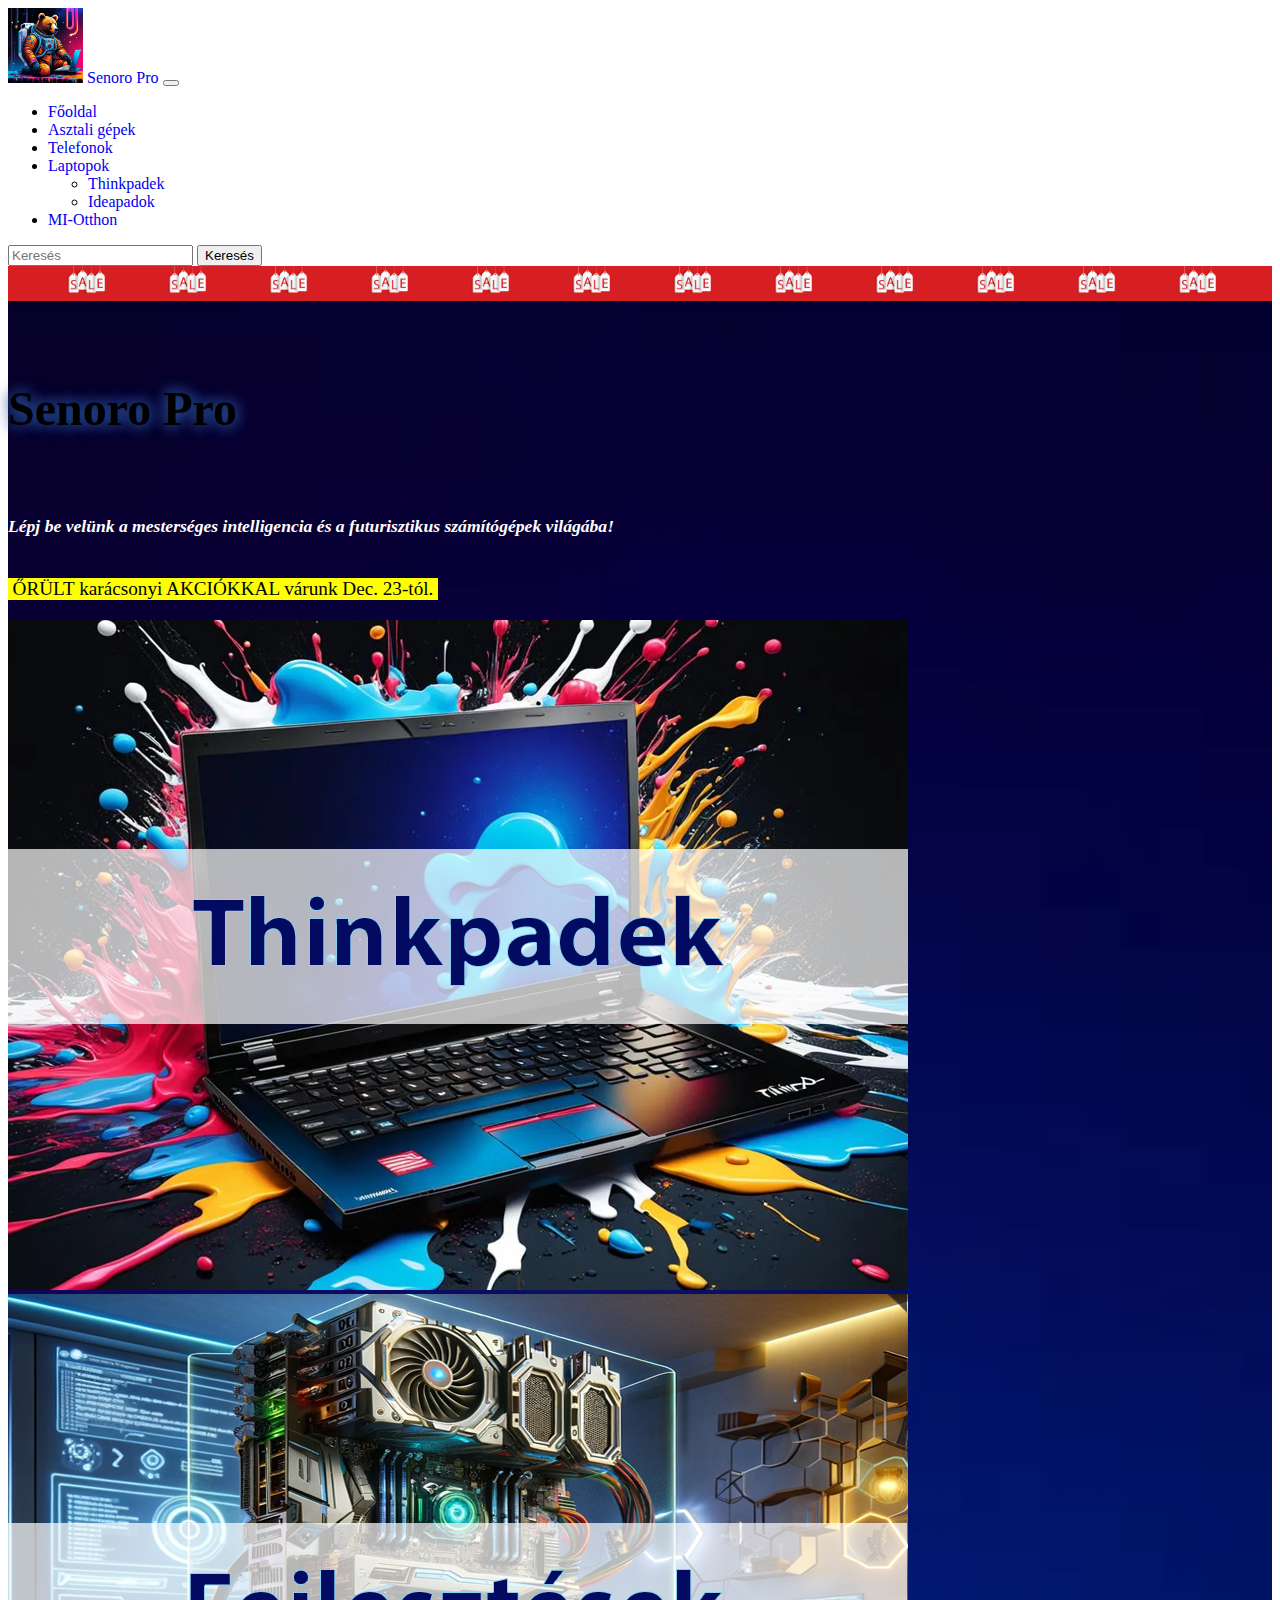
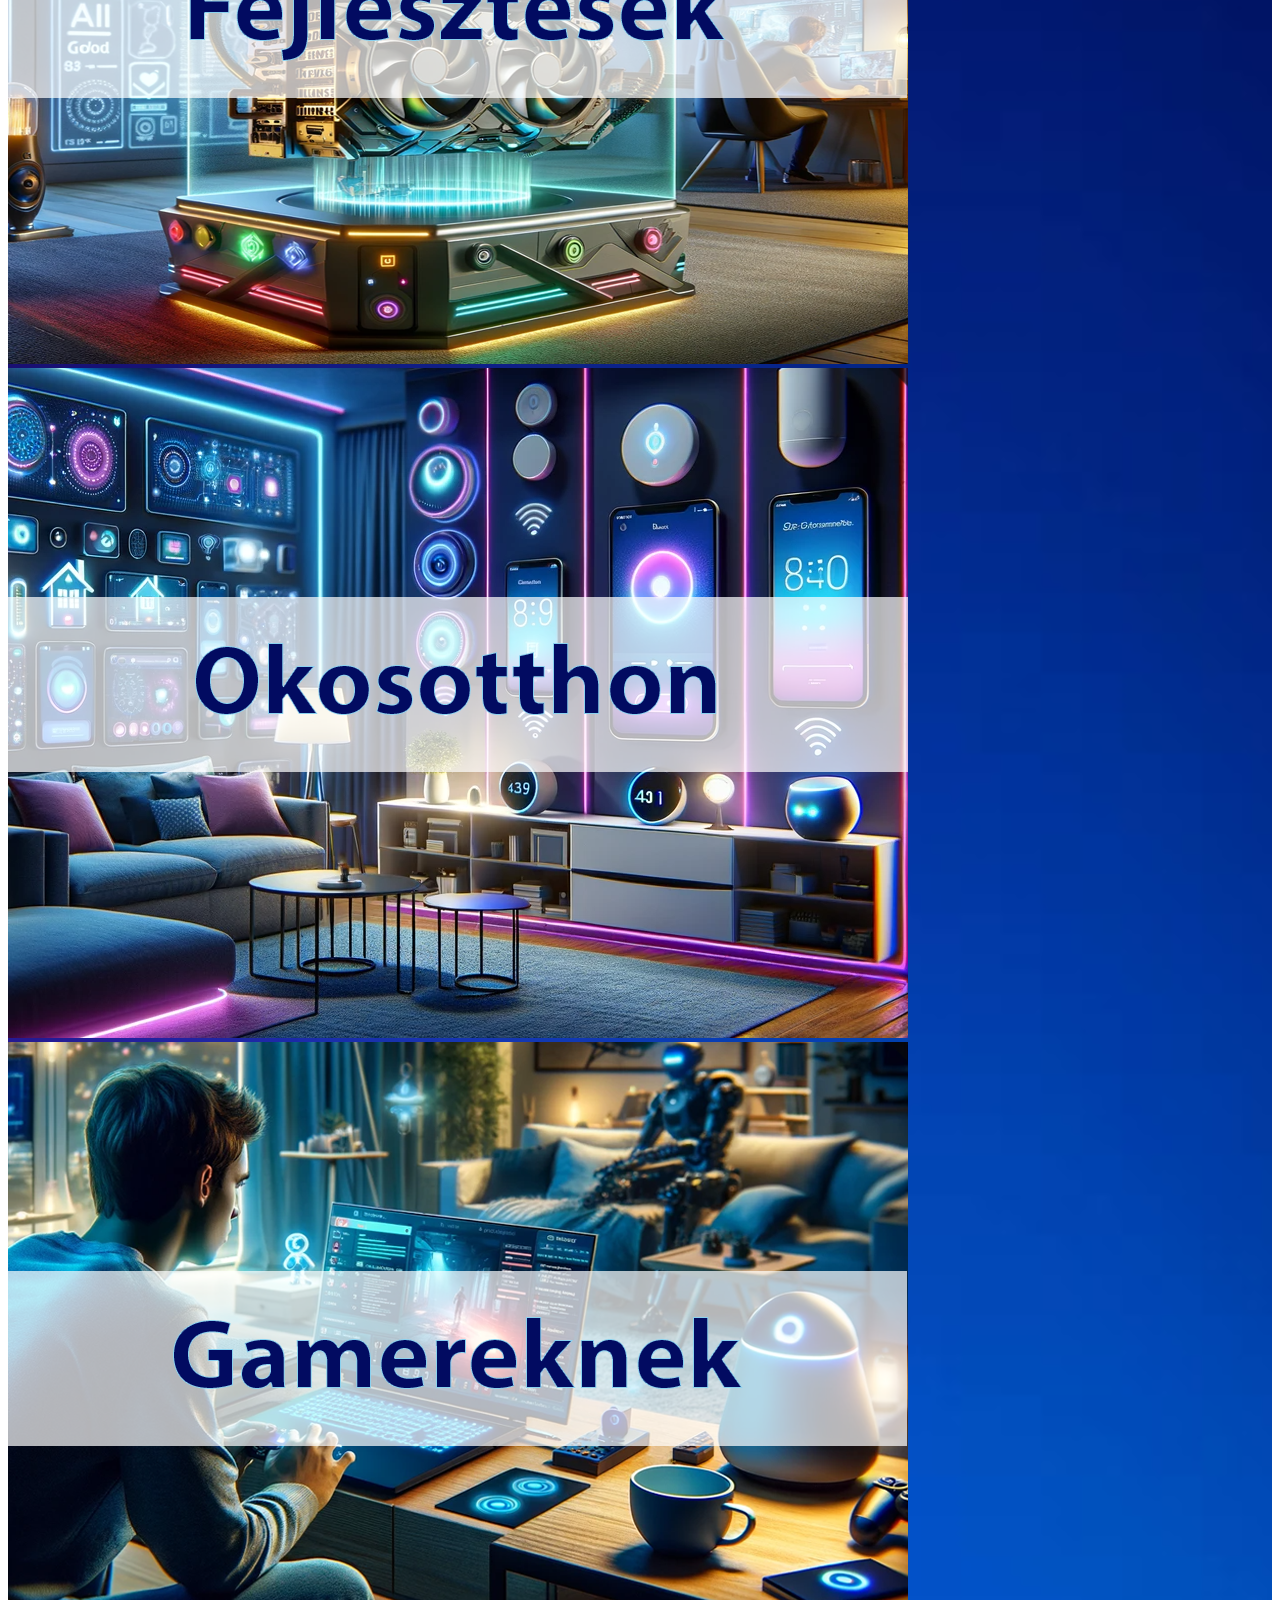
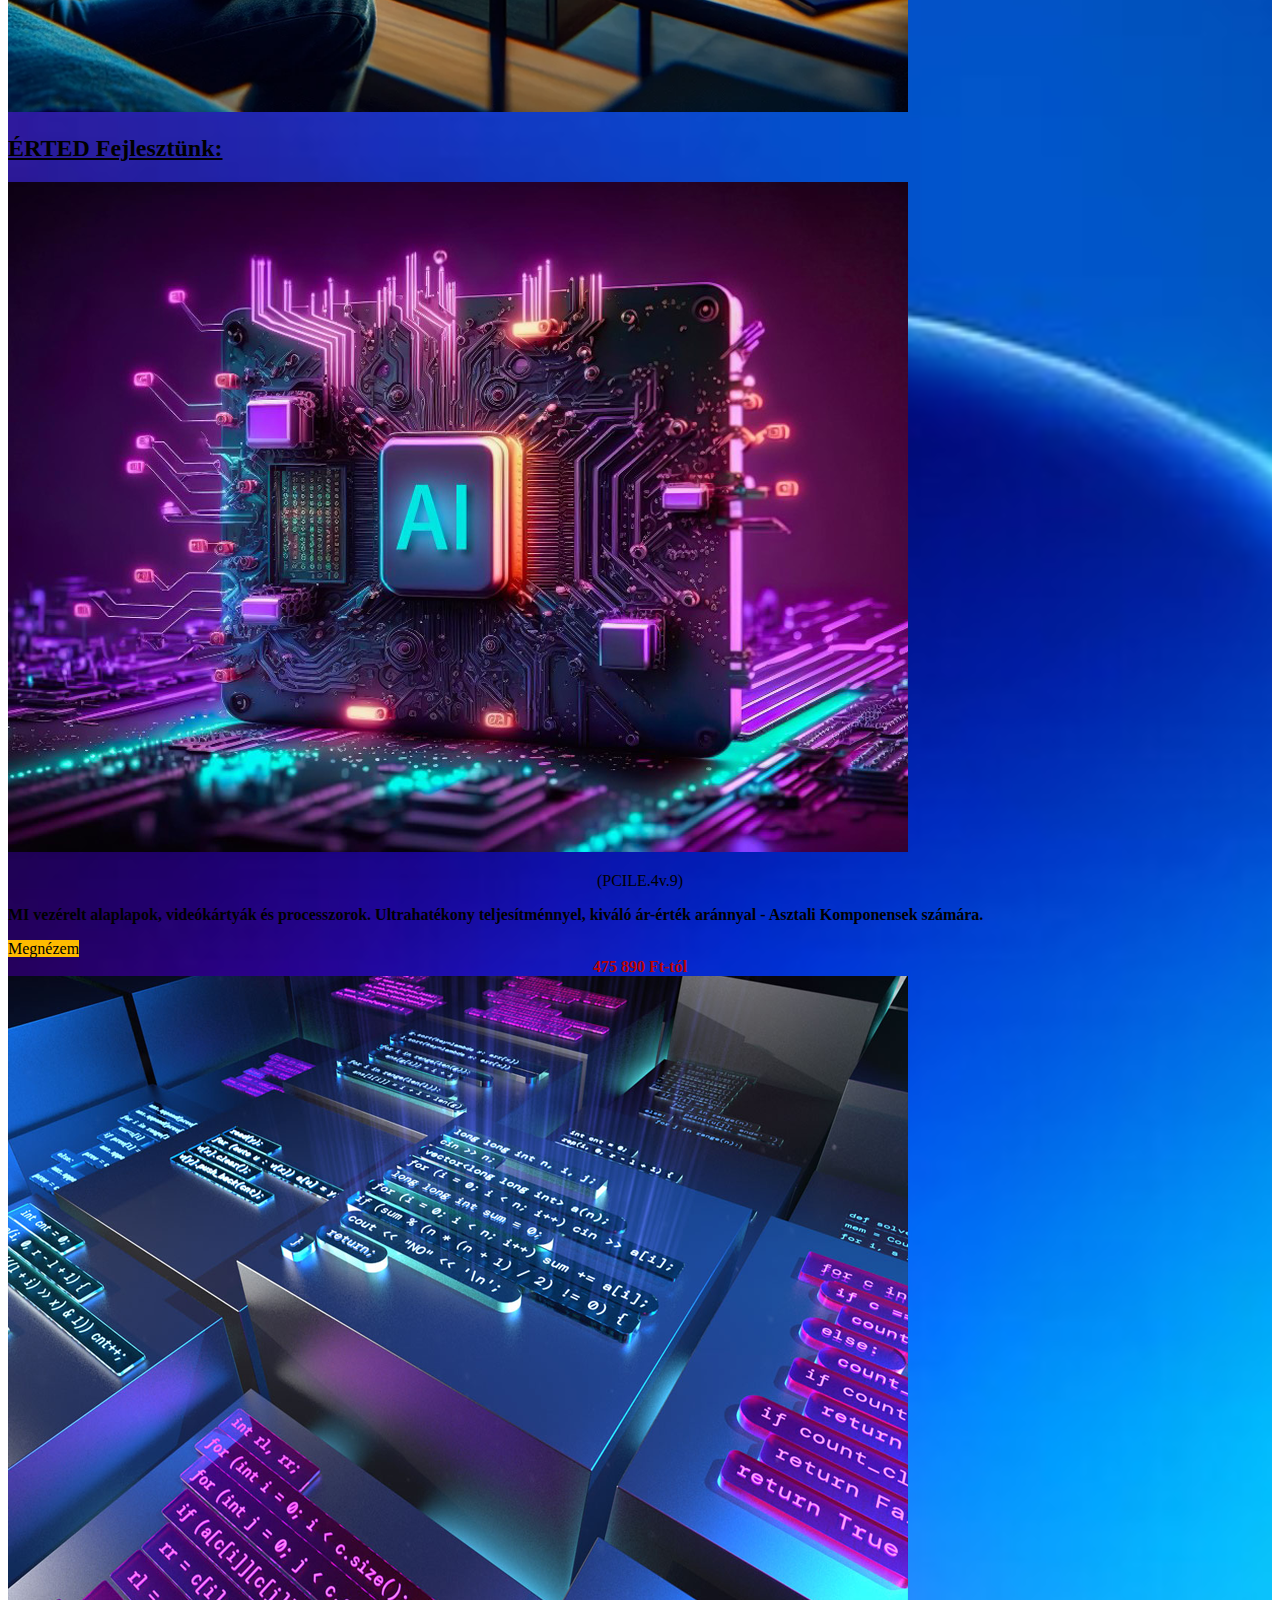
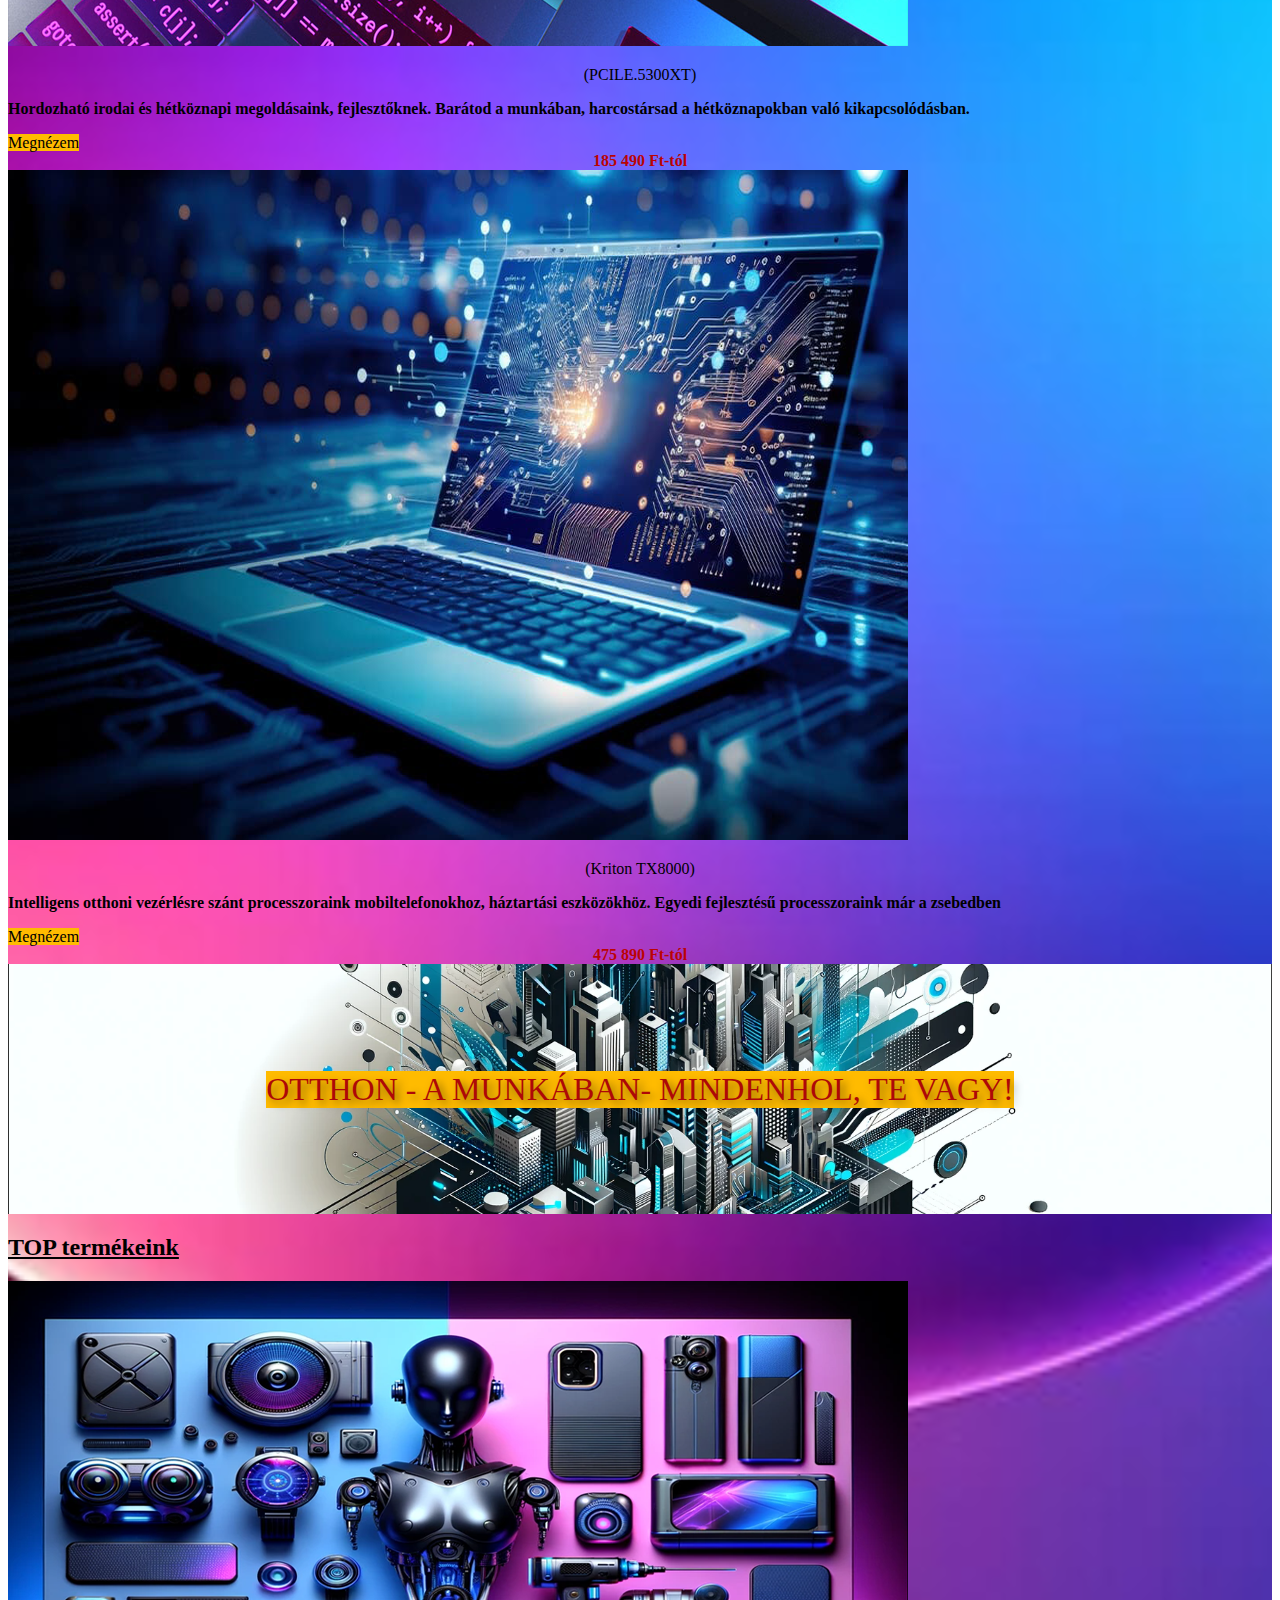
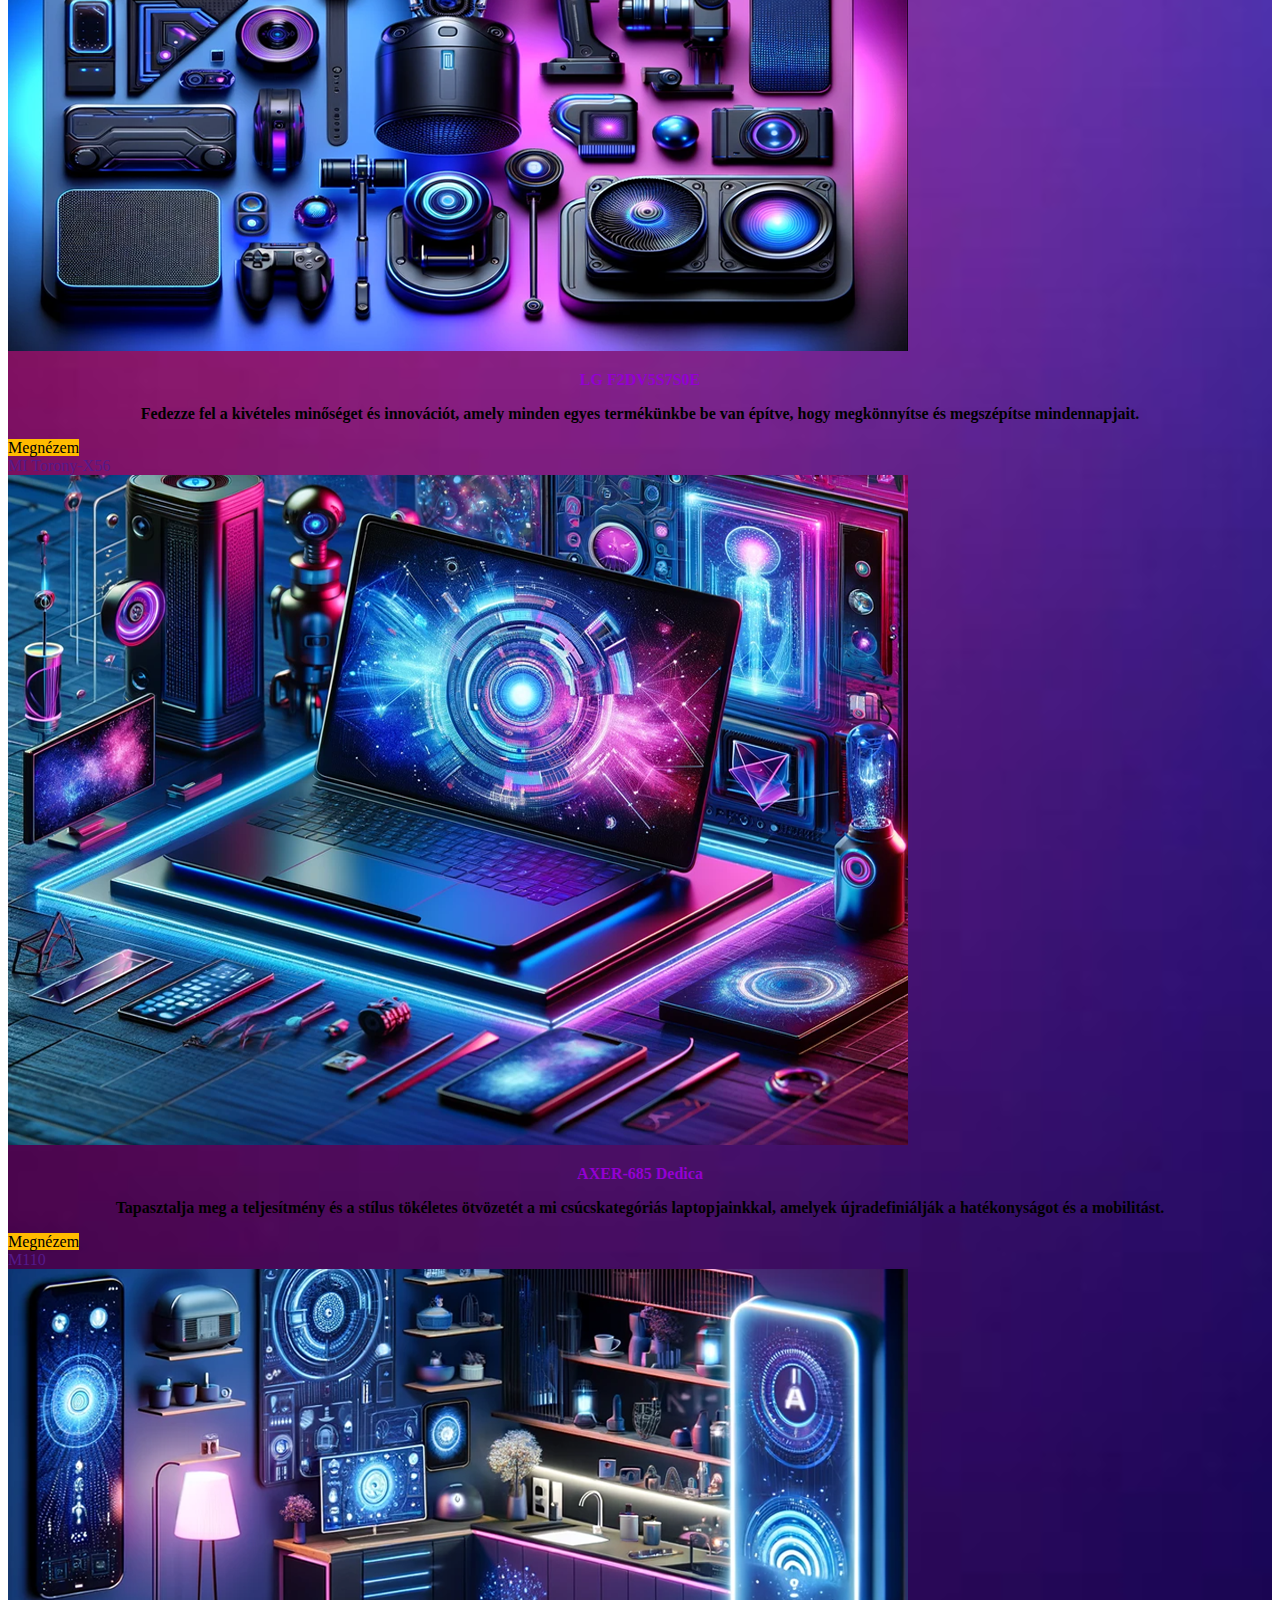
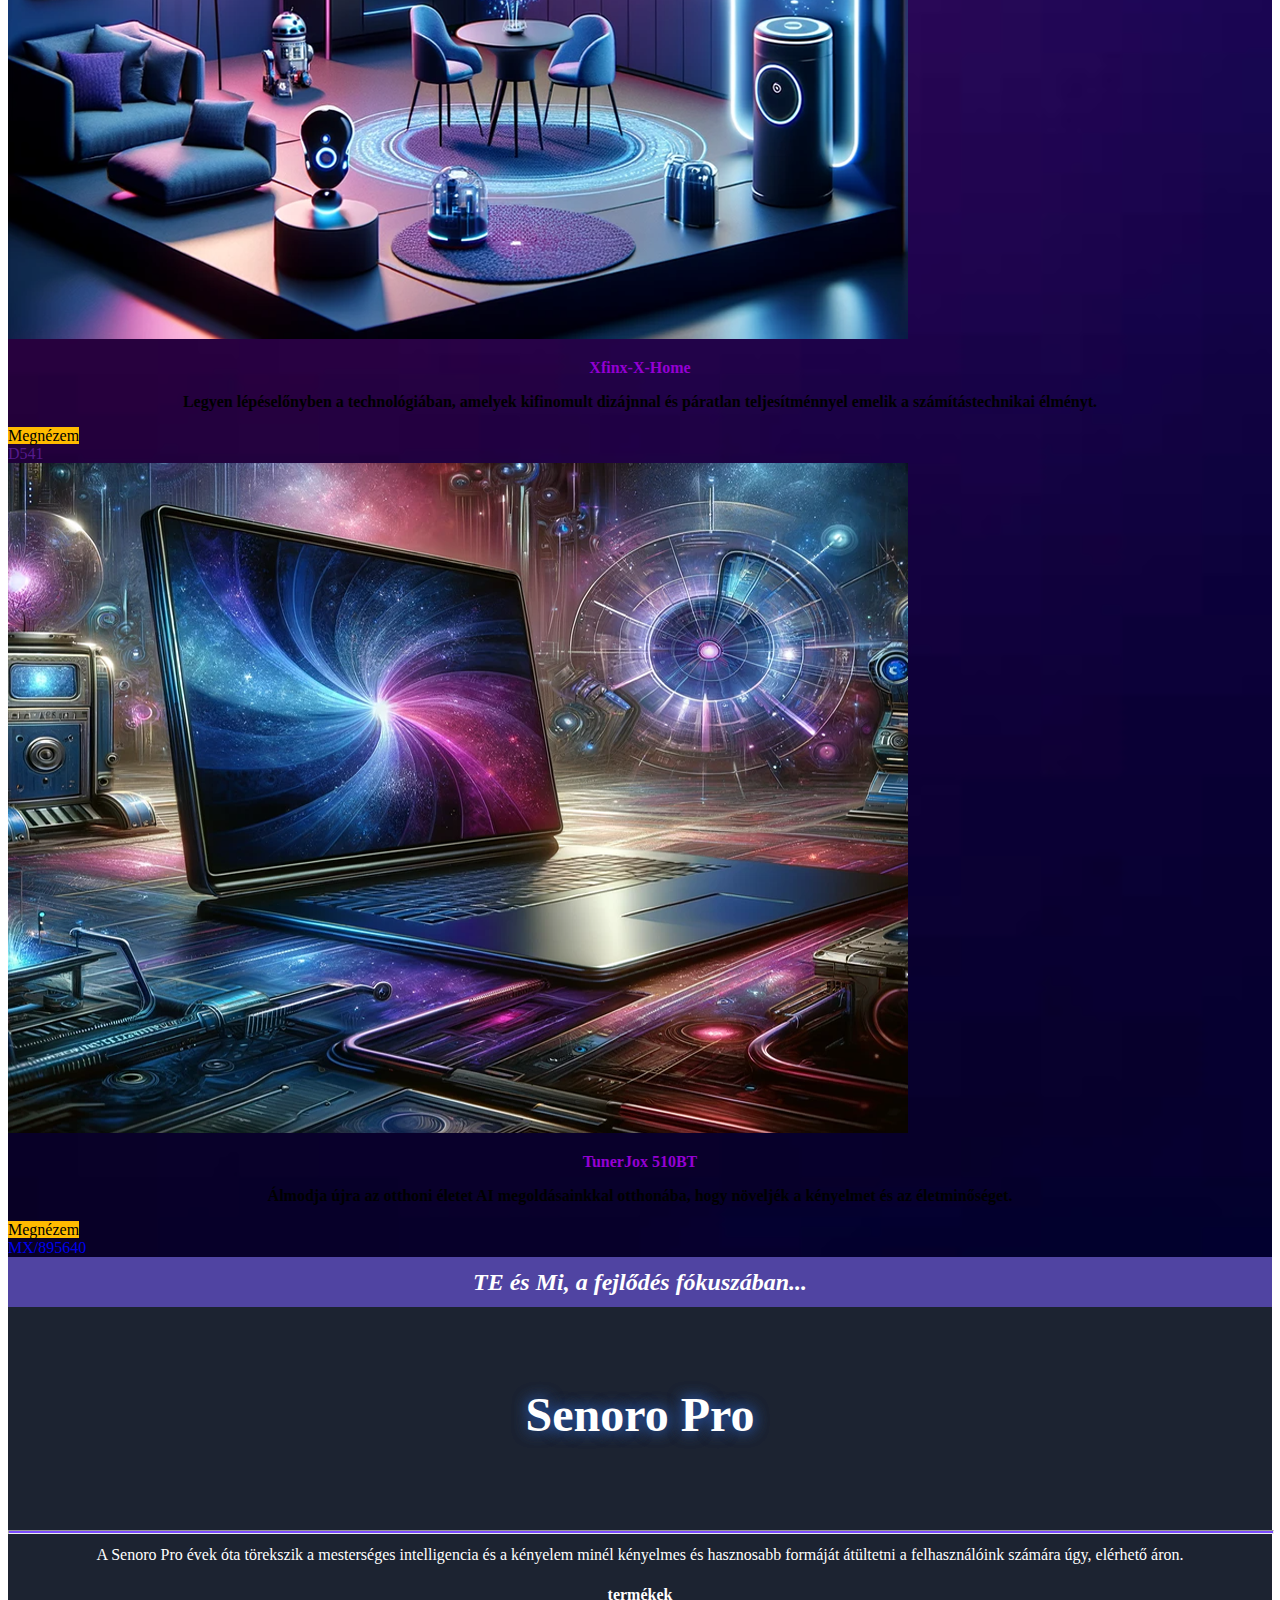
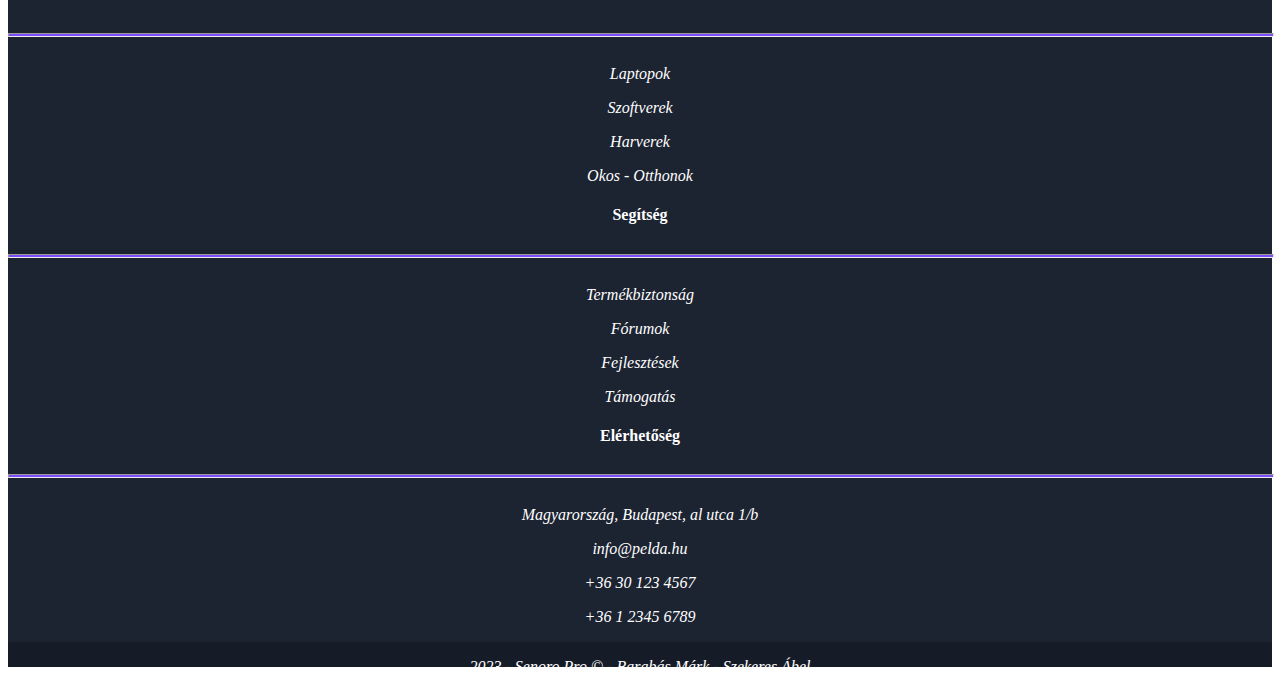
<file: index.html>
<!doctype html>
<html lang="hu">

<head>
    <meta charset="utf-8">
    <meta name="viewport" content="width=device-width, initial-scale=1">
    <title>A SenoroPro hivatalos oldala | A mesterséges intelligencia új szintje </title>
    <!-- Bootstrap + saját stilus.css -->
    <link href="https://cdn.jsdelivr.net/npm/bootstrap@5.3.2/dist/css/bootstrap.min.css" rel="stylesheet"
        integrity="sha384-T3c6CoIi6uLrA9TneNEoa7RxnatzjcDSCmG1MXxSR1GAsXEV/Dwwykc2MPK8M2HN" crossorigin="anonymous">
    <link rel="stylesheet" href="./CSS/stilus.css">
</head>


<body>
    <header>
        <nav class="navbar navbar-expand-lg navbar-dark bg-dark ">
            <div class="container">
                <a class="navbar-brand " href="./index.html">
                    <img src="./Kepek/Fooldal/navbar/Logo.png" alt="SenoroPro" style="width: 75px; height: 75px;" title="">
                    Senoro Pro
                </a>
                <button class="navbar-toggler" type="button" data-bs-toggle="collapse"
                    data-bs-target="#navbarSupportedContent" aria-controls="navbarSupportedContent"
                    aria-expanded="false" aria-label="Toggle navigation">
                    <span class="navbar-toggler-icon"></span>
                </button>
                <div class="collapse navbar-collapse" id="navbarSupportedContent">
                    <ul class="navbar-nav me-auto mb-2 mb-lg-0">
                        <li class="nav-item"><a class="nav-link active" aria-current="page" href="index.html">Főoldal</a></li>
                        <li class="nav-item text-nowrap"><a class="nav-link" href="./Oldalak/thinkpad.html">Asztali gépek</a></li>
                        <li class="nav-item"><a class="nav-link disabled" href="#">Telefonok</a></li>
                        <li class="nav-item dropdown dark-dropdown" data-bs-theme="navbar-dark">
                            <a class="nav-link dropdown-toggle " href="#" id="navbarDropdownMenuDark" role="button"
                                data-bs-toggle="dropdown" aria-expanded="false">Laptopok</a>
                            <ul class="dropdown-menu dropdown-menu-dark">
                                <li><a class="dropdown-item" href="Oldalak/thinkpad.html">Thinkpadek</a></li>
                                <li><a class="dropdown-item disabled" href="#">Ideapadok</a></li>
                            </ul>
                        </li>

                        <li class="nav-item text-nowrap"><a class="nav-link" href="Oldalak/kozos.html">MI-Otthon</a></li>

                    </ul>
                    <form class="d-flex">
                        <input class="form-control me-3 search-input ms-lg-2 ms-0" type="search" placeholder="Keresés"
                            aria-label="Search">
                        <button class="btn btn-outline-light" type="submit">Keresés</button>
                    </form>
                </div>
            </div>
        </nav>
    </header>

    <main>
        <div class="akciosav"></div>
        <!-- CÍMSOR -->

        <div class="container mb-4" id="csempekeret">
            <div class="row">
                <h5 class="my-4"> Senoro Pro </h5>
                <h6 id="senoropro_alatt">Lépj be velünk a mesterséges intelligencia és
                    a futurisztikus számítógépek világába!</h6>
                <a href="#">
                    <p id="karacsony">ŐRÜLT karácsonyi AKCIÓKKAL várunk Dec. 23-tól.</p>
                </a>
            </div>

            <!-- CSEMPE ELSŐ SOR -->
            <div class="row">
                <div class="image-container1 d-flex col-md-6 mb-3">
                    <a href="./Oldalak/thinkpad.html" target="_blank"><img
                            src="./Kepek/Fooldal/Csempe/hover/thinkpadek.png" alt="Thinkpadek"
                            class="img-fluid my-md-4 border rounded"></a>
                </div>
                <div class="image-container2 d-flex col-md-6 mb-3">
                    <a href="#erted"><img src="./Kepek/Fooldal/Csempe/hover/fejlesztesek.png" alt="Fejlesztések"
                            class="img-fluid my-md-4 border rounded"></a>
                </div>
            </div>

            <!-- CSEMPE MÁSODIK SOR -->
            <div class="row">
                <div class="image-container3 d-flex col-md-6 mb-3">
                    <a href="#erted"><img src="./Kepek/Fooldal/Csempe/hover/okosotthon.png" alt="Okosotthonok"
                            class="img-fluid my-md-4 border rounded"></a>
                </div>
                <div class="image-container4 d-flex col-md-6 mb-3">
                    <a href="#TopGamer"><img src="./Kepek/Fooldal/Csempe/hover/gamereknek.png" alt="Gamereknek"
                            class="img-fluid my-md-4 border rounded"></a>
                </div>
            </div>
        </div>


        <!-- # # # # # # # # # # # #  ÉRTED FEJLESZTÜNK RÉSZ # # # # # # # # # # # #  -->
        <div class="container pb-5">
            <div class="row my-2">
                <h2 id="erted" class="display-6 text-info mb-4">ÉRTED Fejlesztünk:</h2>
            </div>

            <div class="container">
                <div class="row">
                    <div class="col-md-4 mb-4 mb-sm-6">
                        <div class="kartya_novekves">
                            <div class="card h-100">
                                <!-- Képnek # # # 35 %  # # #  -->
                                <div class="row" style="height: 35%;">
                                    <div class="col-12">
                                        <a href="#"><img src="./Kepek/Fooldal/Csempe/gpu900x670.png"
                                                class="card-img-top" alt="Mesterséges intelligenciával ellátott GPU" title=""></a>
                                    </div>
                                </div>
                                <!-- Leírásnak # # ## # # 45% # # ## # # -->
                                <div class="row" style="height: 45%;">
                                    <div class="col-12">
                                        <div class="card-body">
                                            <p class="card-subtitle">(PCILE.4v.9)</p>
                                            <h3 class="mb-3 card-title lh-base">
                                                MI vezérelt alaplapok, videókártyák és processzorok. Ultrahatékony
                                                teljesítménnyel, kiváló ár-érték aránnyal - Asztali Komponensek számára.
                                            </h3>
                                        </div>
                                    </div>
                                </div>
                                <!-- Gomb és ár # # ## # # 20% # # ## # #  -->
                                <div class="row my-2" style="height: 20%;">
                                    <div class="col-6">
                                        <a href="#" class="btn btn-primary my-2 ms-2">Megnézem</a>
                                    </div>
                                    <div class="arak col-6">
                                        475 890 Ft-tól
                                    </div>
                                </div>
                            </div>
                        </div>
                    </div>
                    <div class="col-md-4 mb-4 mb-sm-6">
                        <div class="kartya_novekves">
                            <div class="card h-100">
                                <div class="row" style="height: 35%;">
                                    <div class="col-12">
                                        <a href="#"><img src="./Kepek/Fooldal/Csempe/kod900x670.png"
                                                class="card-img-top" alt="Digitális kód" title=""></a>
                                    </div>
                                </div>
                                <div class="row" style="height: 45%;">
                                    <div class="col-12">
                                        <div class="card-body">
                                            <p class="card-subtitle">(PCILE.5300XT)</p>
                                            <h3 class="mb-3 card-title lh-base">Hordozható irodai és hétköznapi
                                                megoldásaink, fejlesztőknek. Barátod a munkában, harcostársad a
                                                hétköznapokban való kikapcsolódásban.
                                            </h3>
                                        </div>
                                    </div>
                                </div>
                                <div class="row my-2" style="height: 20%;">
                                    <div class="col-6">
                                        <a href="#" class="btn btn-primary my-2 ms-2">Megnézem</a>
                                    </div>
                                    <div class="arak col-6">
                                        185 490 Ft-tól
                                    </div>
                                </div>
                            </div>
                        </div>
                    </div>
                    <div class="col-md-4 mb-4 mb-sm-6">
                        <div class="kartya_novekves">
                            <div class="card h-100">
                                <div class="row" style="height: 35%;">
                                    <div class="col-12">
                                        <a href="#"><img src="./Kepek/Fooldal/Csempe/laptop900x670.png"
                                                class="card-img-top" alt="Laptop" title=""></a>
                                    </div>
                                </div>
                                <div class="row" style="height: 45%;">
                                    <div class="col-12">
                                        <div class="card-body">
                                            <p class="card-subtitle">(Kriton TX8000)</p>
                                            <h3 class="mb-3 card-title lh-base">Intelligens otthoni vezérlésre szánt
                                                processzoraink mobiltelefonokhoz, háztartási eszközökhöz. Egyedi
                                                fejlesztésű processzoraink már a zsebedben
                                            </h3>
                                        </div>
                                    </div>
                                </div>
                                <div class="row my-2" style="height: 20%;">
                                    <div class="col-6">
                                        <a href="#" class="btn btn-primary my-2 ms-2">Megnézem</a>
                                    </div>
                                    <div class="arak col-6">
                                        475 890 Ft-tól
                                    </div>
                                </div>
                            </div>
                        </div>
                    </div>
                    <!-- # # # # # # # # # # # #  ÉRTED FEJLESZTÜNK RÉSZ VÉGE # # # # # # # # # # # #  -->


                    <!--# # # # # # # # # # # #  banner  # # # # # # # # # # # # # # # # # #  -->
                    <div class="fluid my-4">
                        <div class="row">
                            <div class="col-12 banner border rounded"
                                style="background-image: url(./Kepek/Fooldal/banner.png);">
                                <span class="banner-text"> otthon - a munkában- mindenhol, TE vagy! </span>
                            </div>
                        </div>
                    </div>
                    <!--# # # # # # # # # # # # # # #  banner vége  # # # # # # # # # # # # # # #  -->

                    <!--# # # # # # # # # # # # # # #  4 kártyás  # # # # # # # # # # # # # # #  -->

                    <h2 id="TopGamer" class="display-6 text-info mb-4">TOP termékeink</h2>
                    <!-- 1. kártya -->
                    <div class="row" style="margin: auto;">
                        <div class="topnovekves col-sm-6 col-lg-3 mb-4 mb-lg-0">
                            <div class="card h-100">
                                <a href="./Oldalak/thinkpad.html" target="_blank"> <img
                                        src="./Kepek/Fooldal/toptermekek/baba900x670.png"
                                        class="card-img-top" alt="Intelligens robot baba szétszedve">
                                    </a>
                                <div class="card-body">
                                    <h3 class="mb-2 card-title lh-base negytop">LG F2DV5S7S0E</h3>
                                    <div class="card-text">
                                        <p>Fedezze fel a kivételes
                                            minőséget és innovációt, amely minden egyes termékünkbe be van építve, hogy
                                            megkönnyítse és megszépítse mindennapjait.</p>
                                    </div>
                                    <div class="row align-items-center">
                                        <a href="./Oldalak/thinkpad.html" target="_blank"
                                            class="btn btn-primary">Megnézem</a>
                                    </div>
                                </div>
                                <div class="card-footer">
                                    <a href="" class="text-decoration-none text-secondary small">MI
                                        Torony-X56</a>
                                </div>
                            </div>
                        </div>
                        <!-- 2. kártya -->
                        <div class="topnovekves col-sm-6 col-lg-3 mb-4 mb-lg-0">
                            <div class="card h-100">
                                <a href="./Oldalak/thinkpad.html" target="_blank"><img
                                        src="./Kepek/Fooldal/toptermekek/Qlaptop900x670.png" class="card-img-top"
                                        alt="Futurisztikus laptop"></a>
                                <div class="card-body">
                                    <h3 class="mb-2 card-title lh-base negytop">AXER-685 Dedica</h3>
                                    <div class="card-text">
                                        <p>Tapasztalja meg a teljesítmény és a stílus tökéletes ötvözetét a mi
                                            csúcskategóriás laptopjainkkal, amelyek újradefiniálják a hatékonyságot és a
                                            mobilitást.</p>
                                    </div>
                                    <div class="row">
                                        <a href="./Oldalak/thinkpad.html" target="_blank"
                                            class="btn btn-primary ">Megnézem</a>
                                    </div>
                                </div>
                                <div class="card-footer">
                                    <a href="" class="text-decoration-none text-secondary small">M110</a>
                                </div>
                            </div>
                        </div>
                        <!-- 3. kártya -->
                        <div class="topnovekves col-sm-6 col-lg-3 mb-4 mb-lg-0">
                            <div class="card h-100">
                                <a href="./Oldalak/thinkpad.html" target="_blank"><img
                                        src="./Kepek/Fooldal/toptermekek/otthon900x670.png" class="card-img-top"
                                        alt="Otthoni okoseszközök"></a>
                                <div class="card-body">
                                    <h3 class="mb-2 card-title lh-base negytop">Xfinx-X-Home</h3>
                                    <div class="card-text">
                                        <p>Legyen lépéselőnyben a technológiában, amelyek kifinomult dizájnnal és
                                            páratlan teljesítménnyel emelik a számítástechnikai élményt.</p>
                                    </div>
                                    <div class="row">
                                        <a href="./Oldalak/thinkpad.html" target="_blank"
                                            class="btn btn-primary">Megnézem</a>
                                    </div>
                                </div>
                                <div class="card-footer">
                                    <a href="" class="text-decoration-none text-secondary small">D541</a>
                                </div>
                            </div>
                        </div>
                        <!-- 4. kártya -->
                        <div class="topnovekves col-sm-6 col-lg-3 mb-4 mb-lg-0">
                            <div class="card h-100">
                                <a href="./Oldalak/thinkpad.html" target="_blank"><img
                                        src="./Kepek/Fooldal/toptermekek/gamer_laptop900x670.png" class="card-img-top"
                                        alt="Profi gamer laptop"></a>
                                <div class="card-body">
                                    <h3 class="mb-2 card-title lh-base negytop">TunerJox 510BT</h3>
                                    <div class="card-text">
                                        <p>Álmodja újra az otthoni életet AI megoldásainkkal otthonába, hogy növeljék a kényelmet és az életminőséget.</p>
                                    </div>
                                    <div class="row">
                                        <a href="./Oldalak/thinkpad.html" class="btn btn-primary"
                                            target="_blank">Megnézem</a>
                                    </div>
                                </div>
                                <div class="card-footer">
                                    <a href="#" class="text-decoration-none text-secondary small">MX/895640</a>
                                </div>
                            </div>
                        </div>
                    </div>
                </div>
            </div>
        </div>
        <!--# # # # # # # # # # # # # # #  4 kártyás VÉGE # # # # # # # # # # # # # # #  -->
       
    </main>
    <footer class="lablec">
        <section class="lablec_felett">
            <span>TE és Mi, a fejlődés fókuszában...</span>
        </section>

        <!-- cégről blokk konténer -->
        <section class="lablec_torzse">
            <div class="container mt-5" style="text-align: center">
                <div class="row mt-3">
                    <div id="rolunk" class="col-md-3 text-md-start col-lg-3 col-xl-3 mx-auto mb-4">
                        <!-- Content -->
                        <h5>Senoro Pro</h5>

                        <hr class="mb-4 mt-0 mx-auto">
                        <div>
                            A Senoro Pro évek óta törekszik a mesterséges intelligencia és a kényelem minél kényelmes és
                            hasznosabb formáját átültetni a felhasználóink számára úgy, elérhető áron.
                        </div>

                    </div>
                    <!-- cégről blokk konténer vége -->

                    <div class="col-md-2 col-lg-3 col-xl-3 mx-auto mb-4">
                        <h4 class="text-uppercase fw-bold">termékek</h4>
                        <hr class="mb-4 mt-0 mx-auto">
                        <p class="alul">
                            <a href="#!">Laptopok</a>
                        </p>
                        <p class="alul">
                            <a href="#!">Szoftverek</a>
                        </p>
                        <p class="alul">
                            <a href="#!">Harverek</a>
                        </p>
                        <p class="alul">
                            <a href="#!">Okos - Otthonok</a>
                        </p>
                    </div>

                    <div class="col-md-2 col-lg-3 col-xl-3 mx-auto mb-4">
                        <h4 class="text-uppercase fw-bold">Segítség</h4>
                        <hr class="mb-4 mt-0 mx-auto">
                        <p class="alul">
                            <a href="#!">Termékbiztonság</a>
                        </p>
                        <p class="alul">
                            <a href="#!">Fórumok</a>
                        </p>
                        <p class="alul">
                            <a href="#!">Fejlesztések</a>
                        </p>
                        <p class="alul">
                            <a href="#!">Támogatás</a>
                        </p>
                    </div>

                    <div class="col-md-2 col-lg-3 col-xl-3 mx-auto mb-md-0 mb-4">
                        <h4 class="text-uppercase fw-bold">Elérhetőség</h4>
                        <hr class="mb-4 mt-0 mx-auto">
                        <p class="alul"><i> Magyarország, Budapest, al utca 1/b</i></p>
                        <p class="alul"><i> info@pelda.hu</i></p>
                        <p class="alul"><i> +36 30 123 4567</i></p>
                        <p class="alul"><i> +36 1 2345 6789</i></p>
                    </div>
                </div>
            </div>
        </section>

        <div class="kopirajt">
            <p> 2023 - Senoro Pro &copy; - Barabás Márk - Szekeres Ábel</p>
        </div>

    </footer>
    <script src="https://cdn.jsdelivr.net/npm/bootstrap@5.3.2/dist/js/bootstrap.bundle.min.js"
        integrity="sha384-C6RzsynM9kWDrMNeT87bh95OGNyZPhcTNXj1NW7RuBCsyN/o0jlpcV8Qyq46cDfL" crossorigin="anonymous">
        </script>
</body>

</html>
</file>
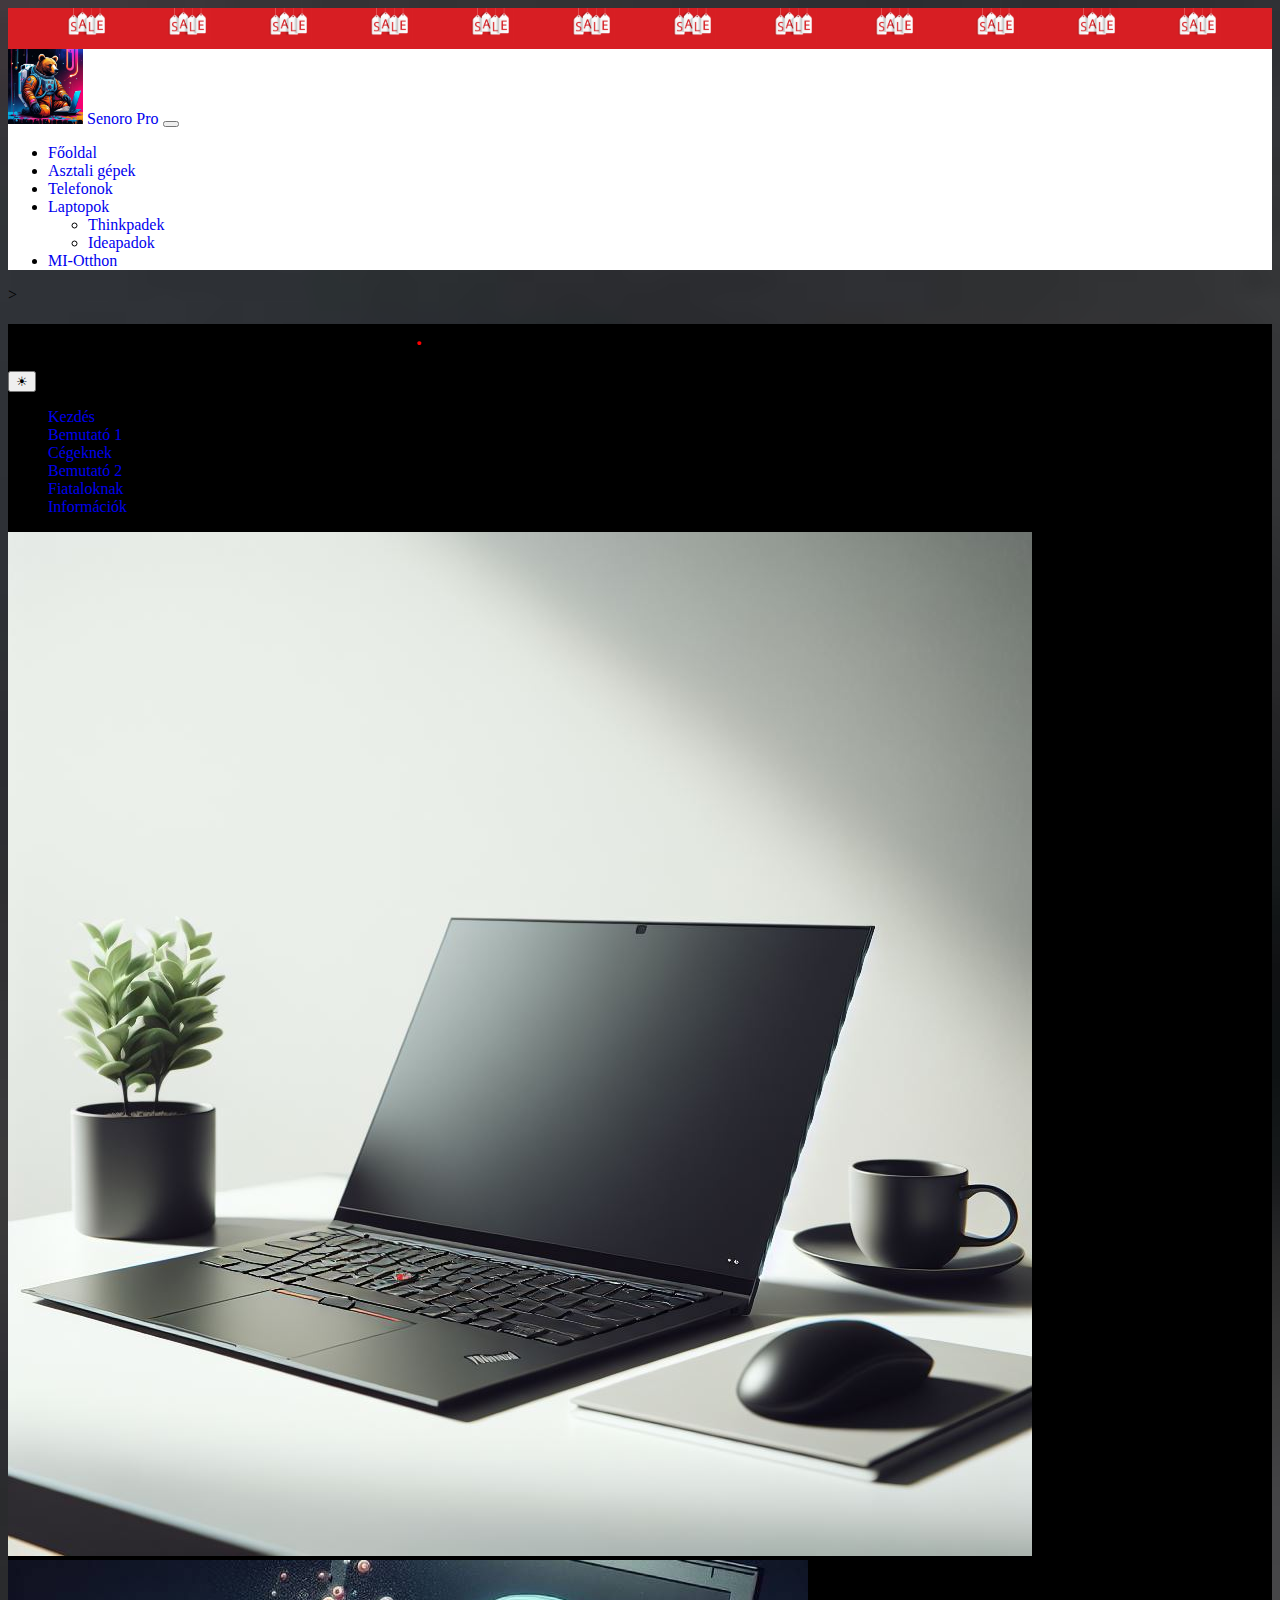
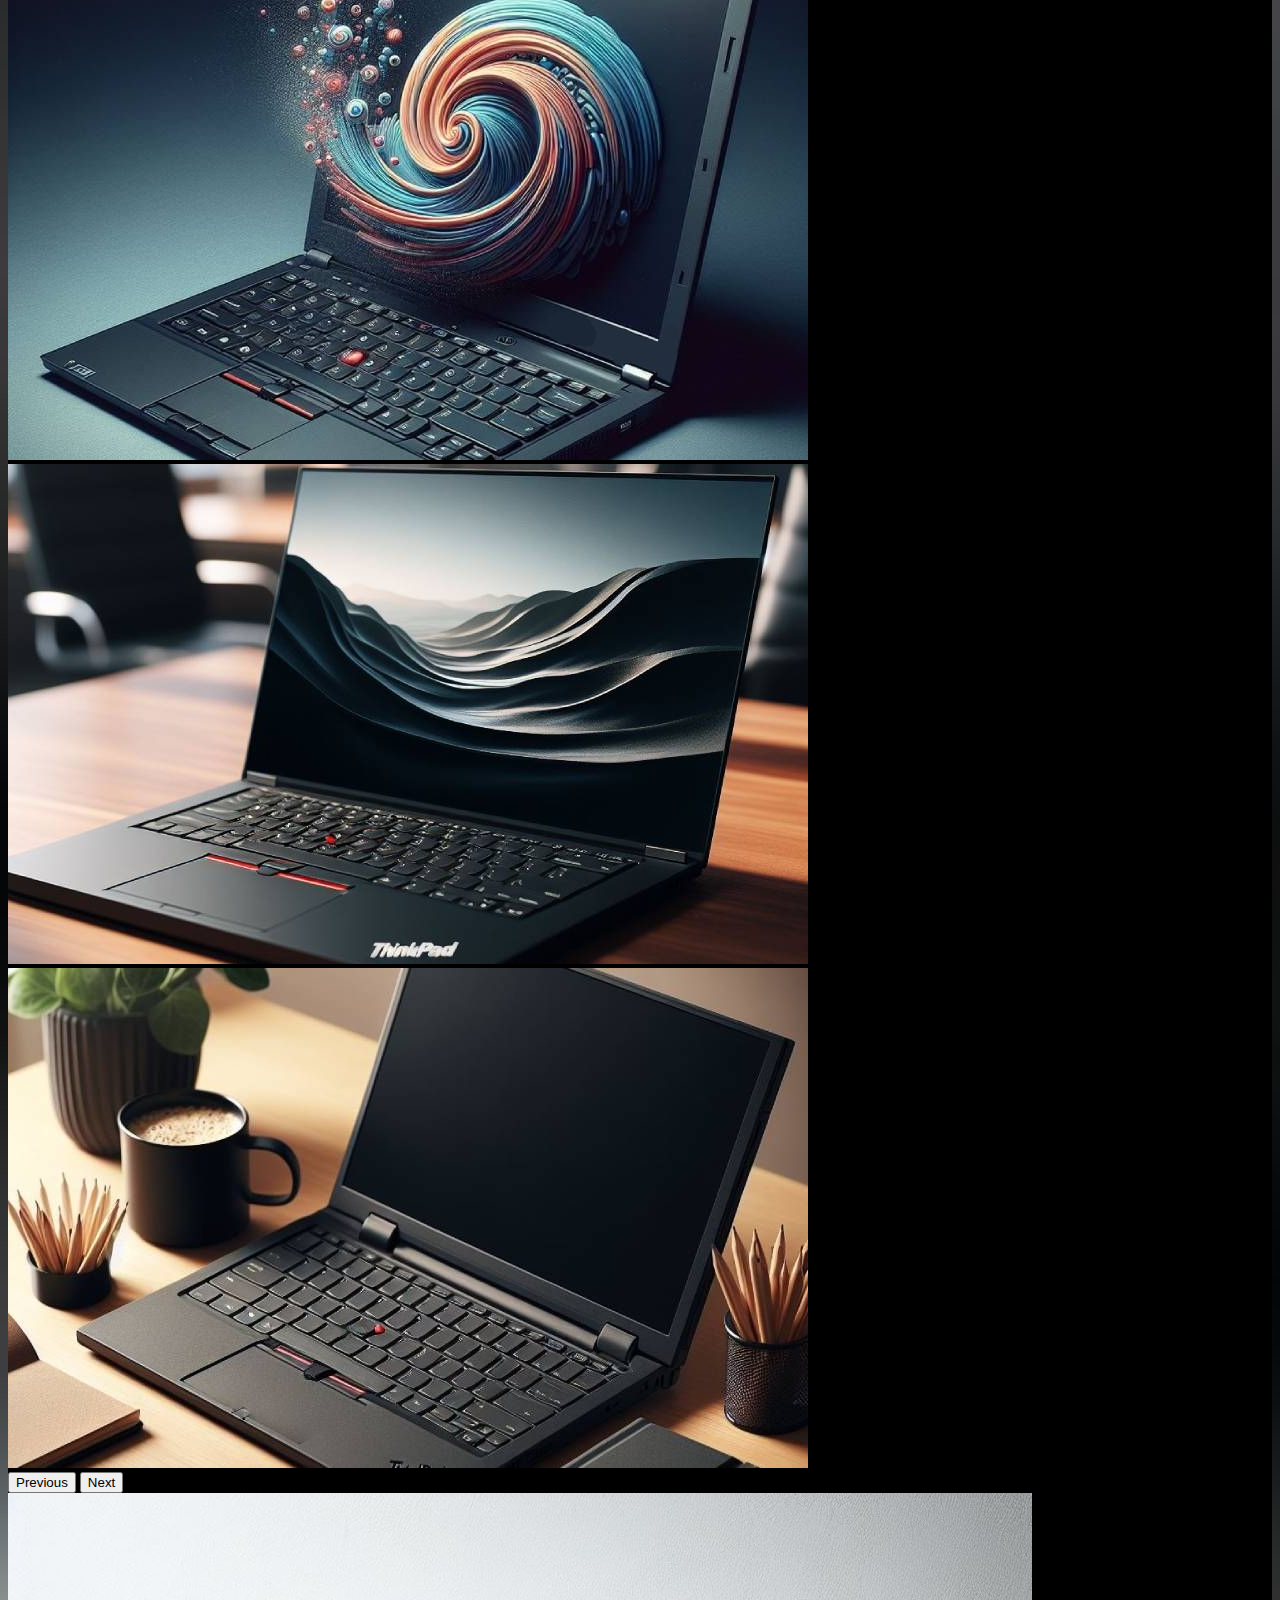
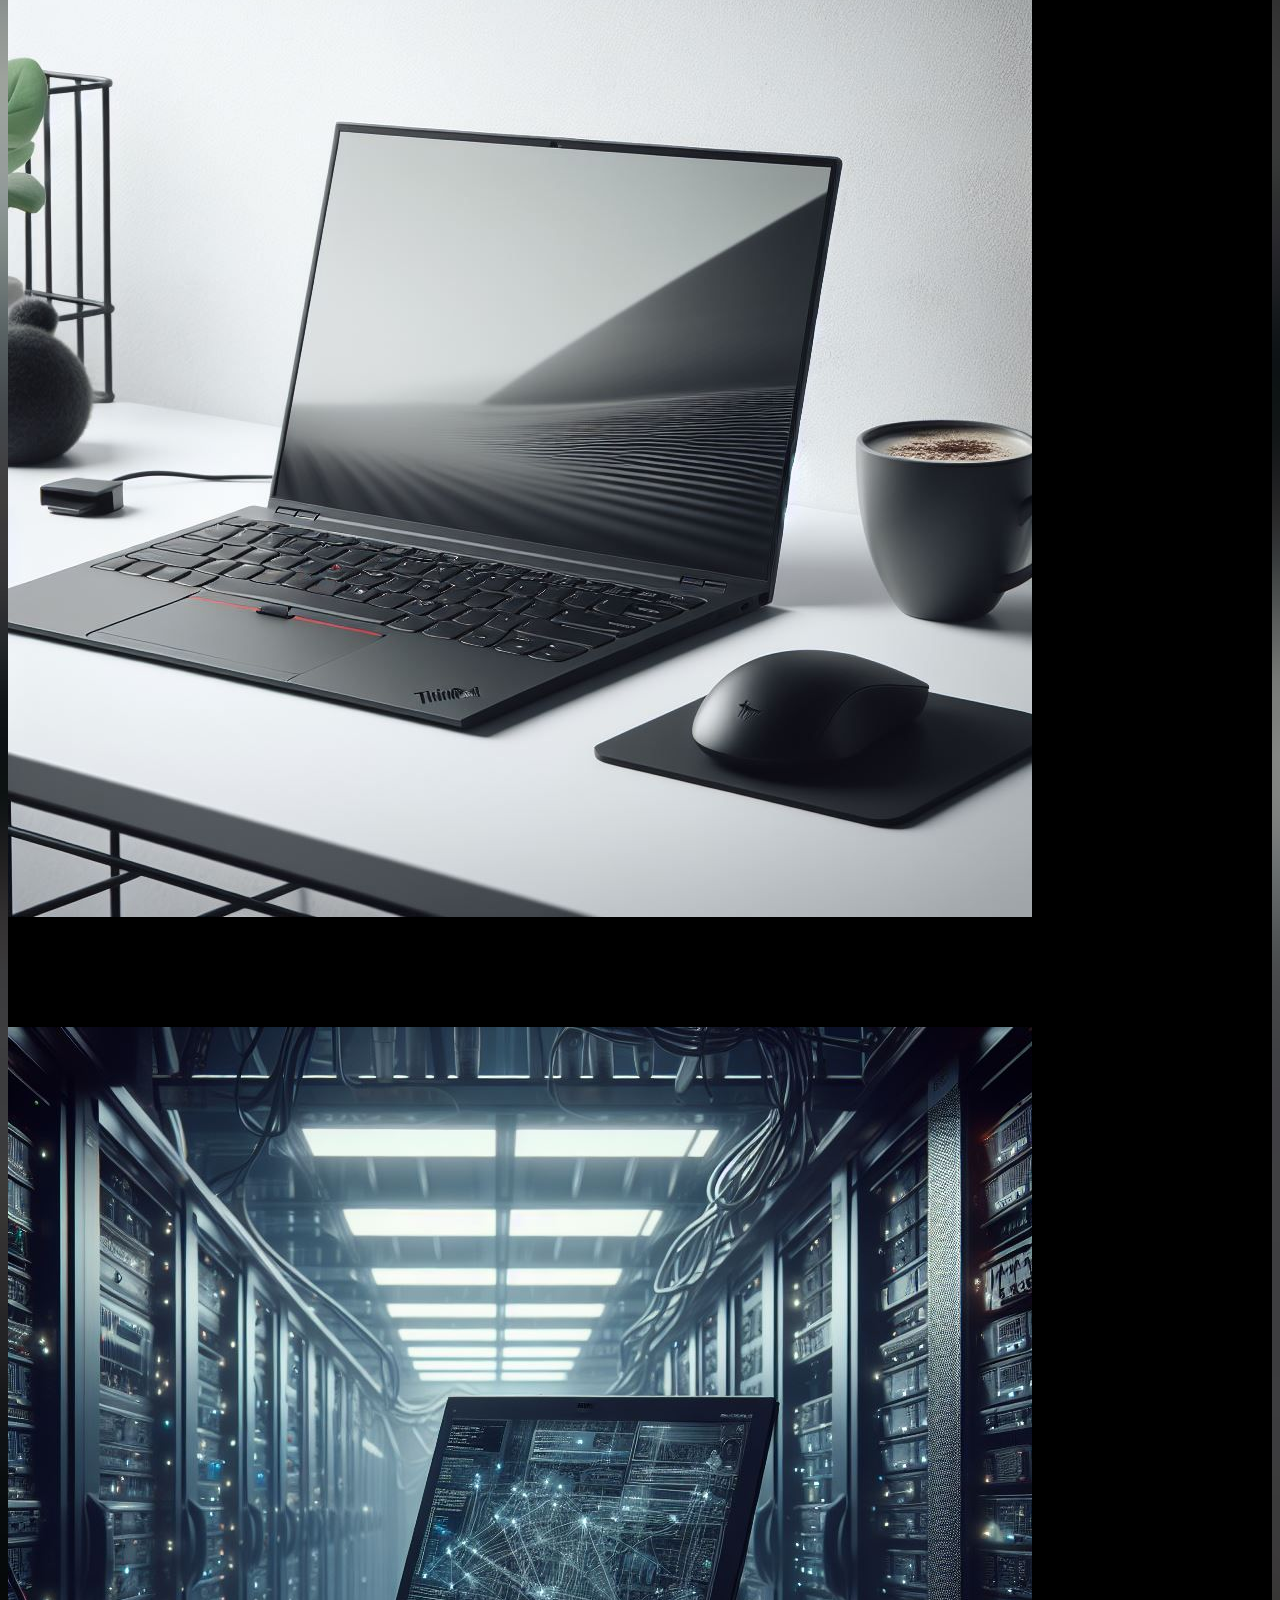
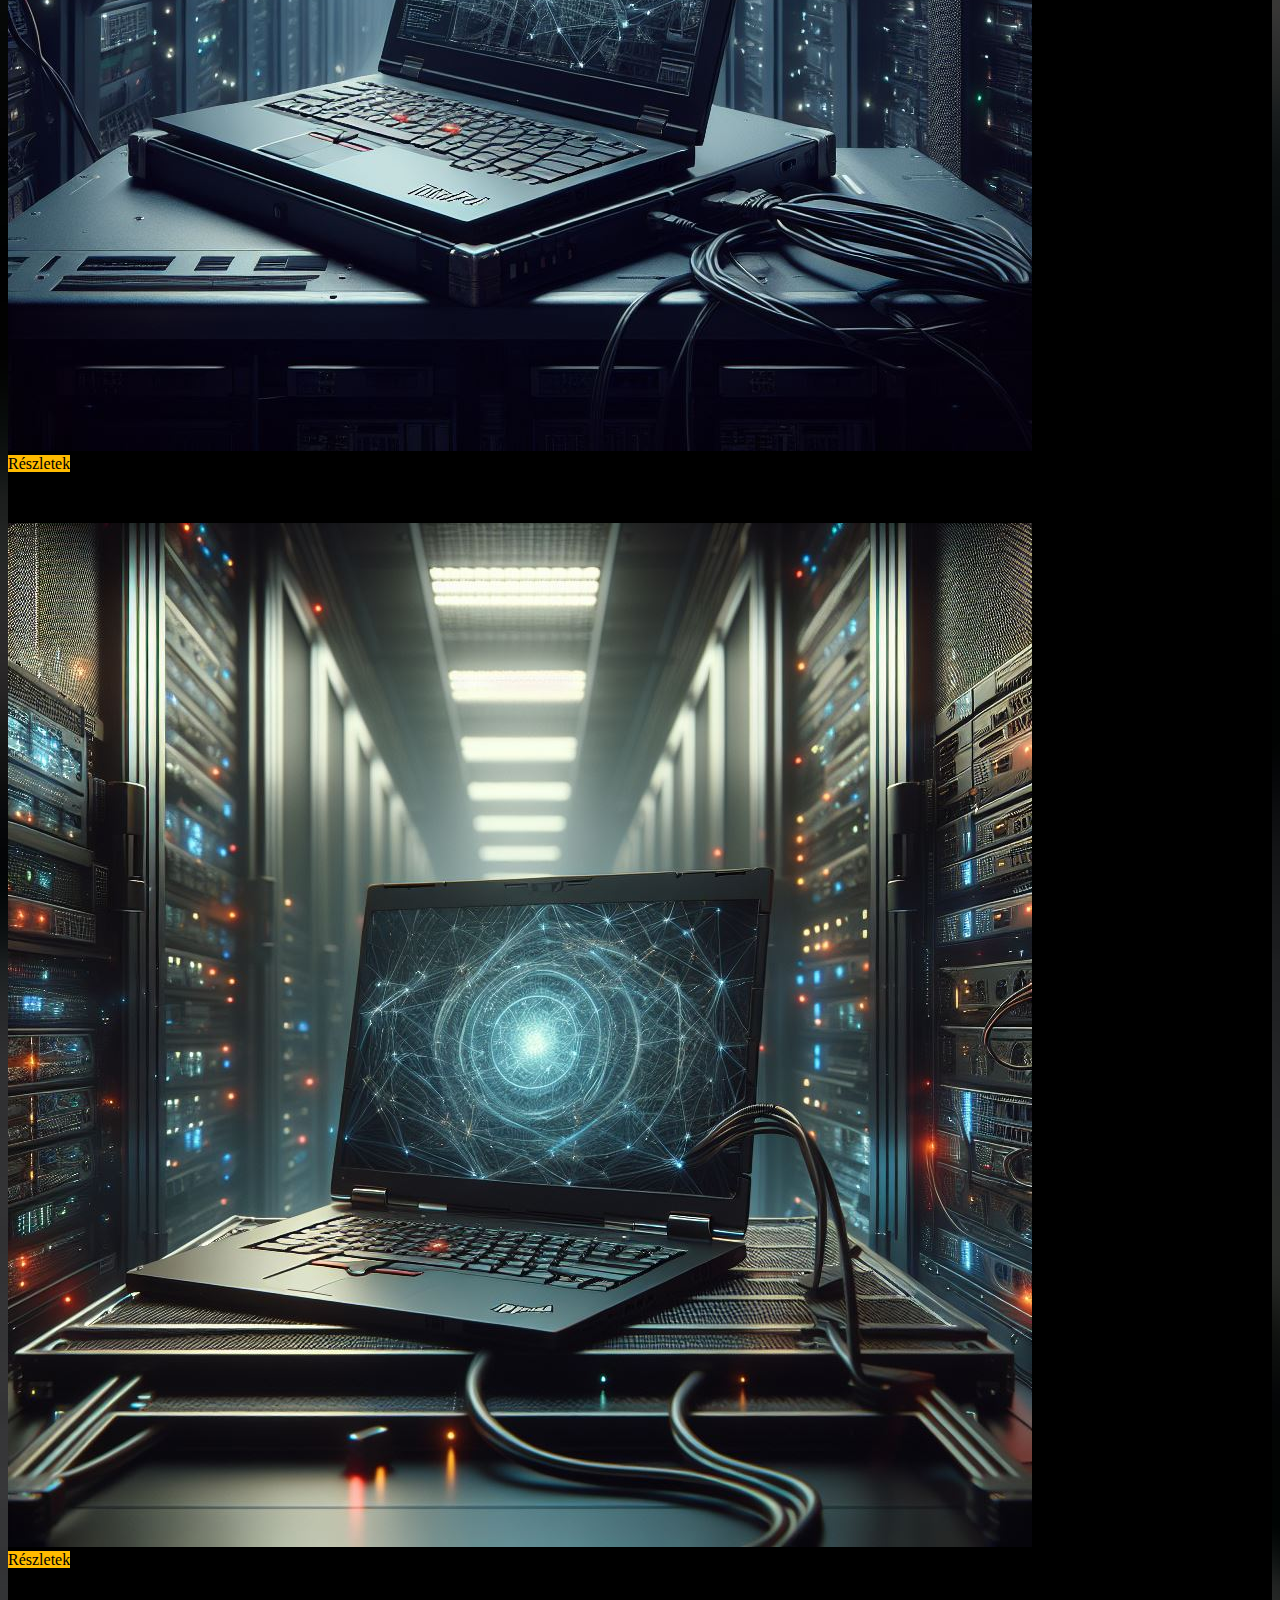
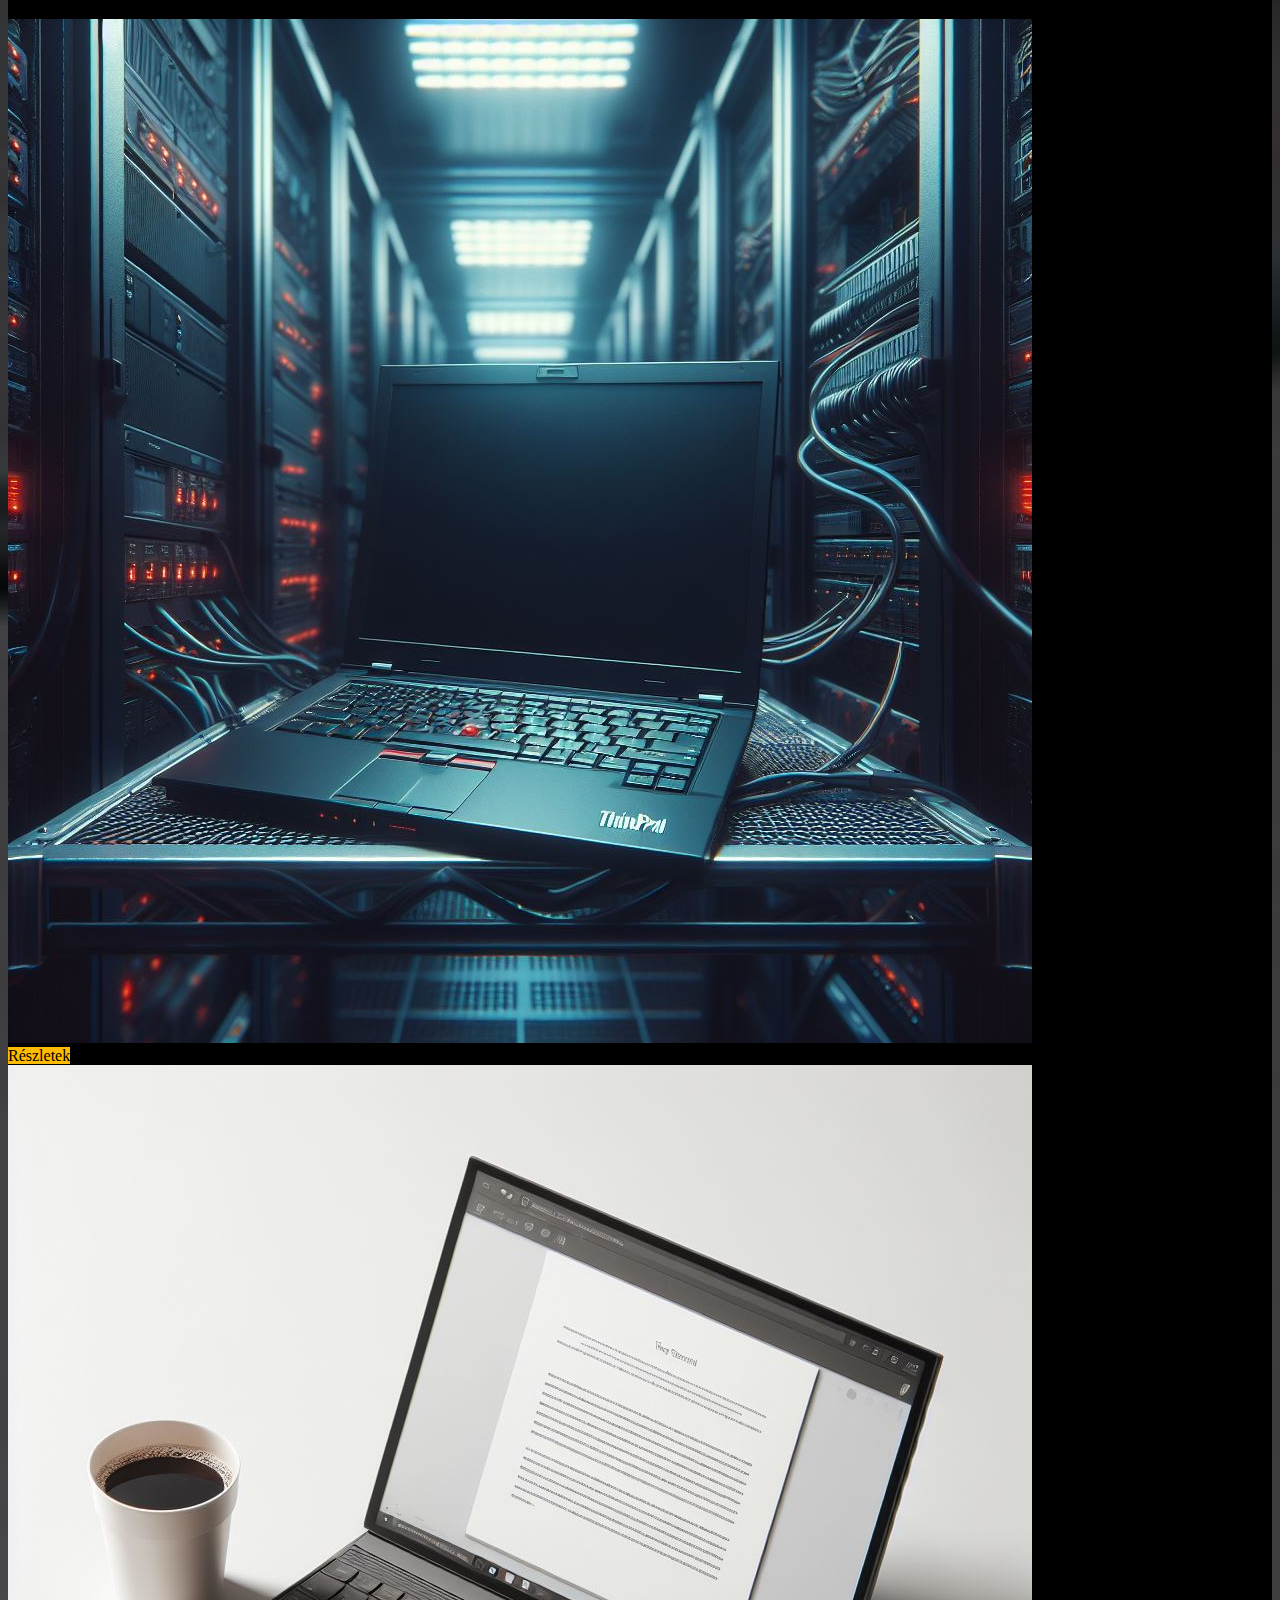
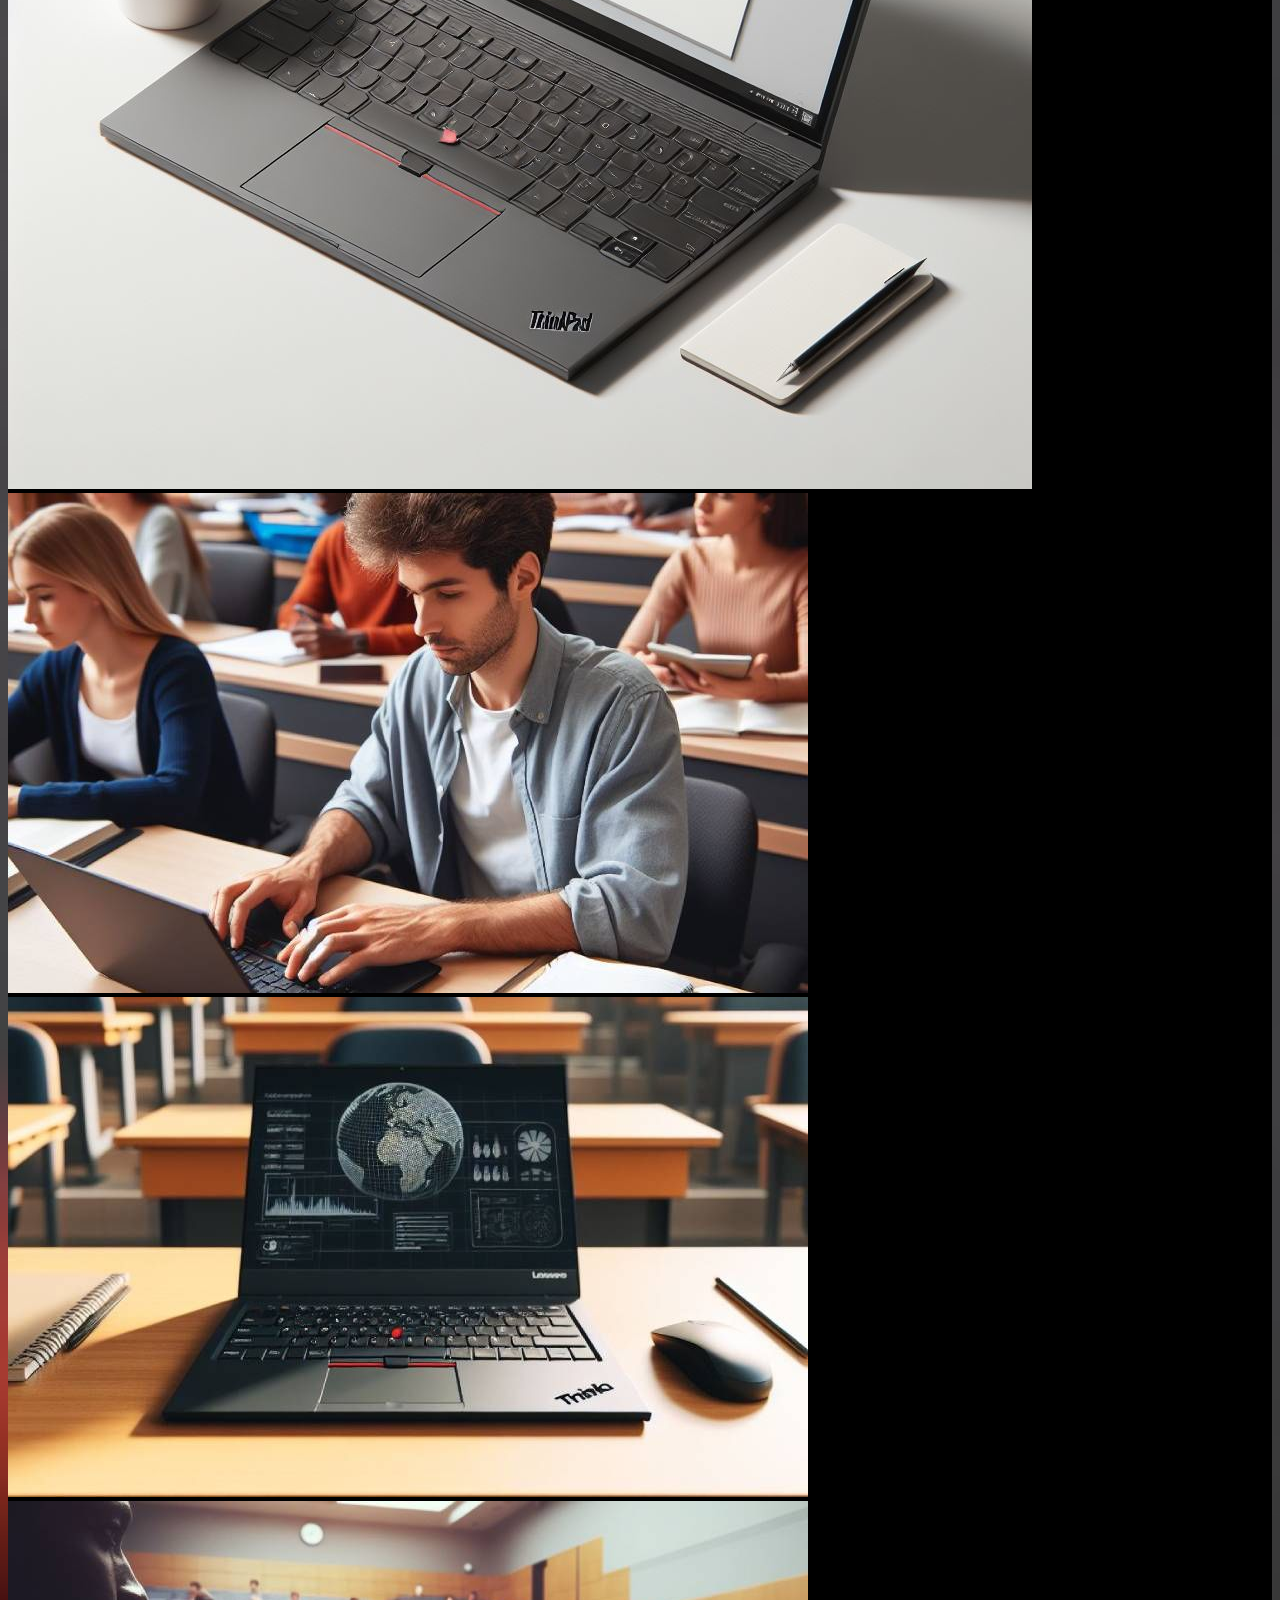
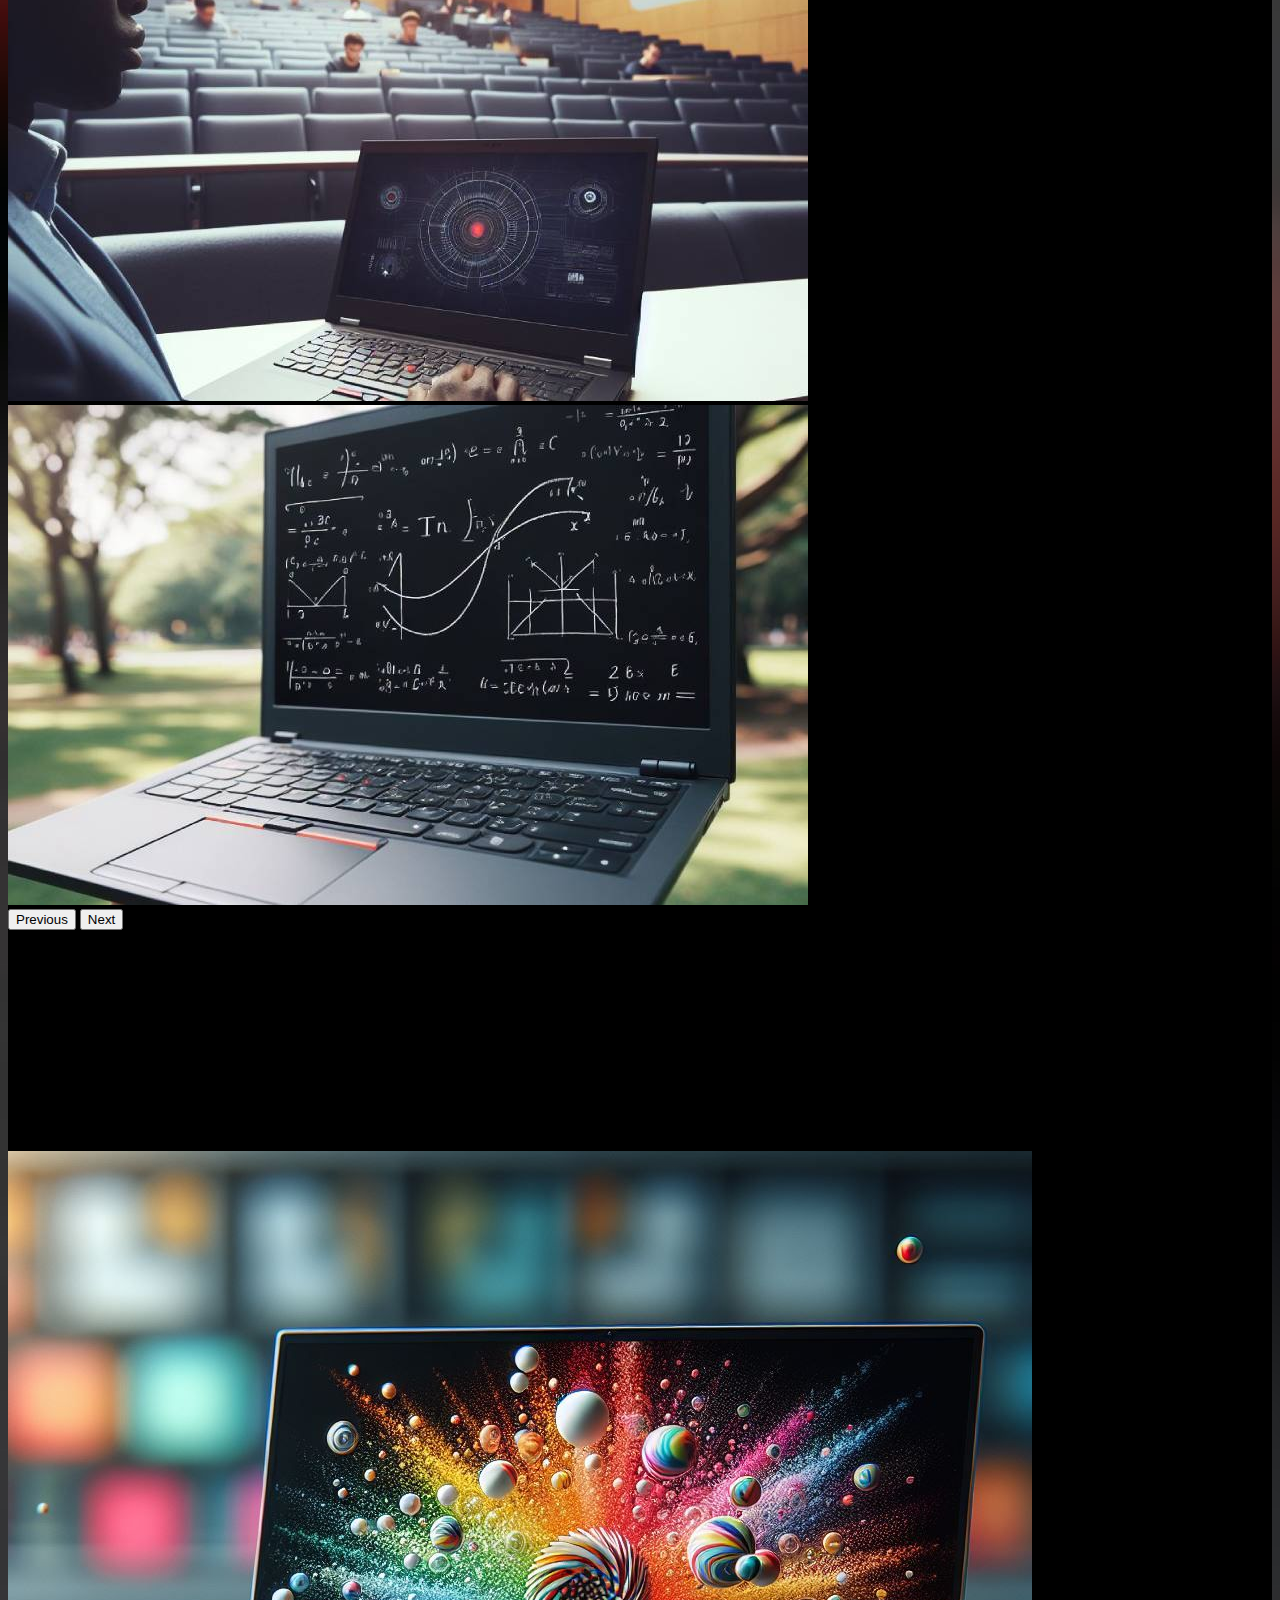
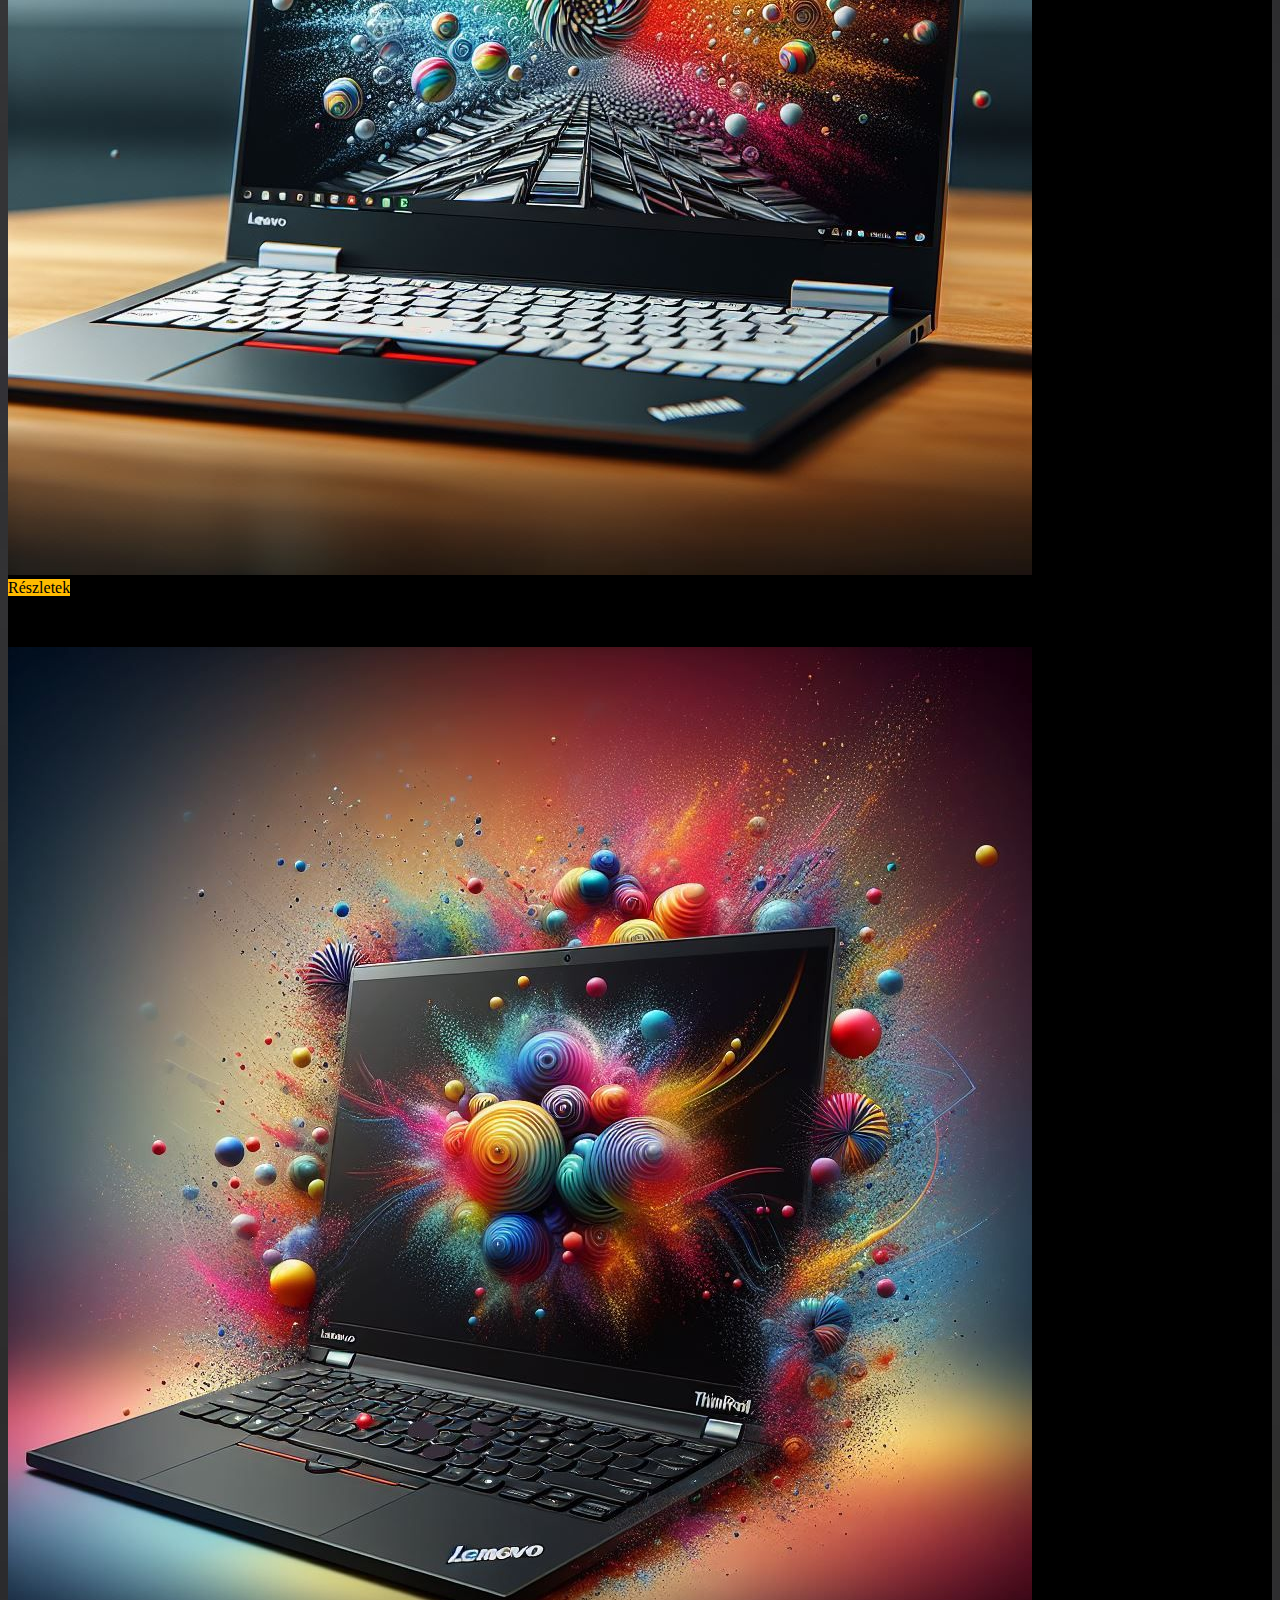
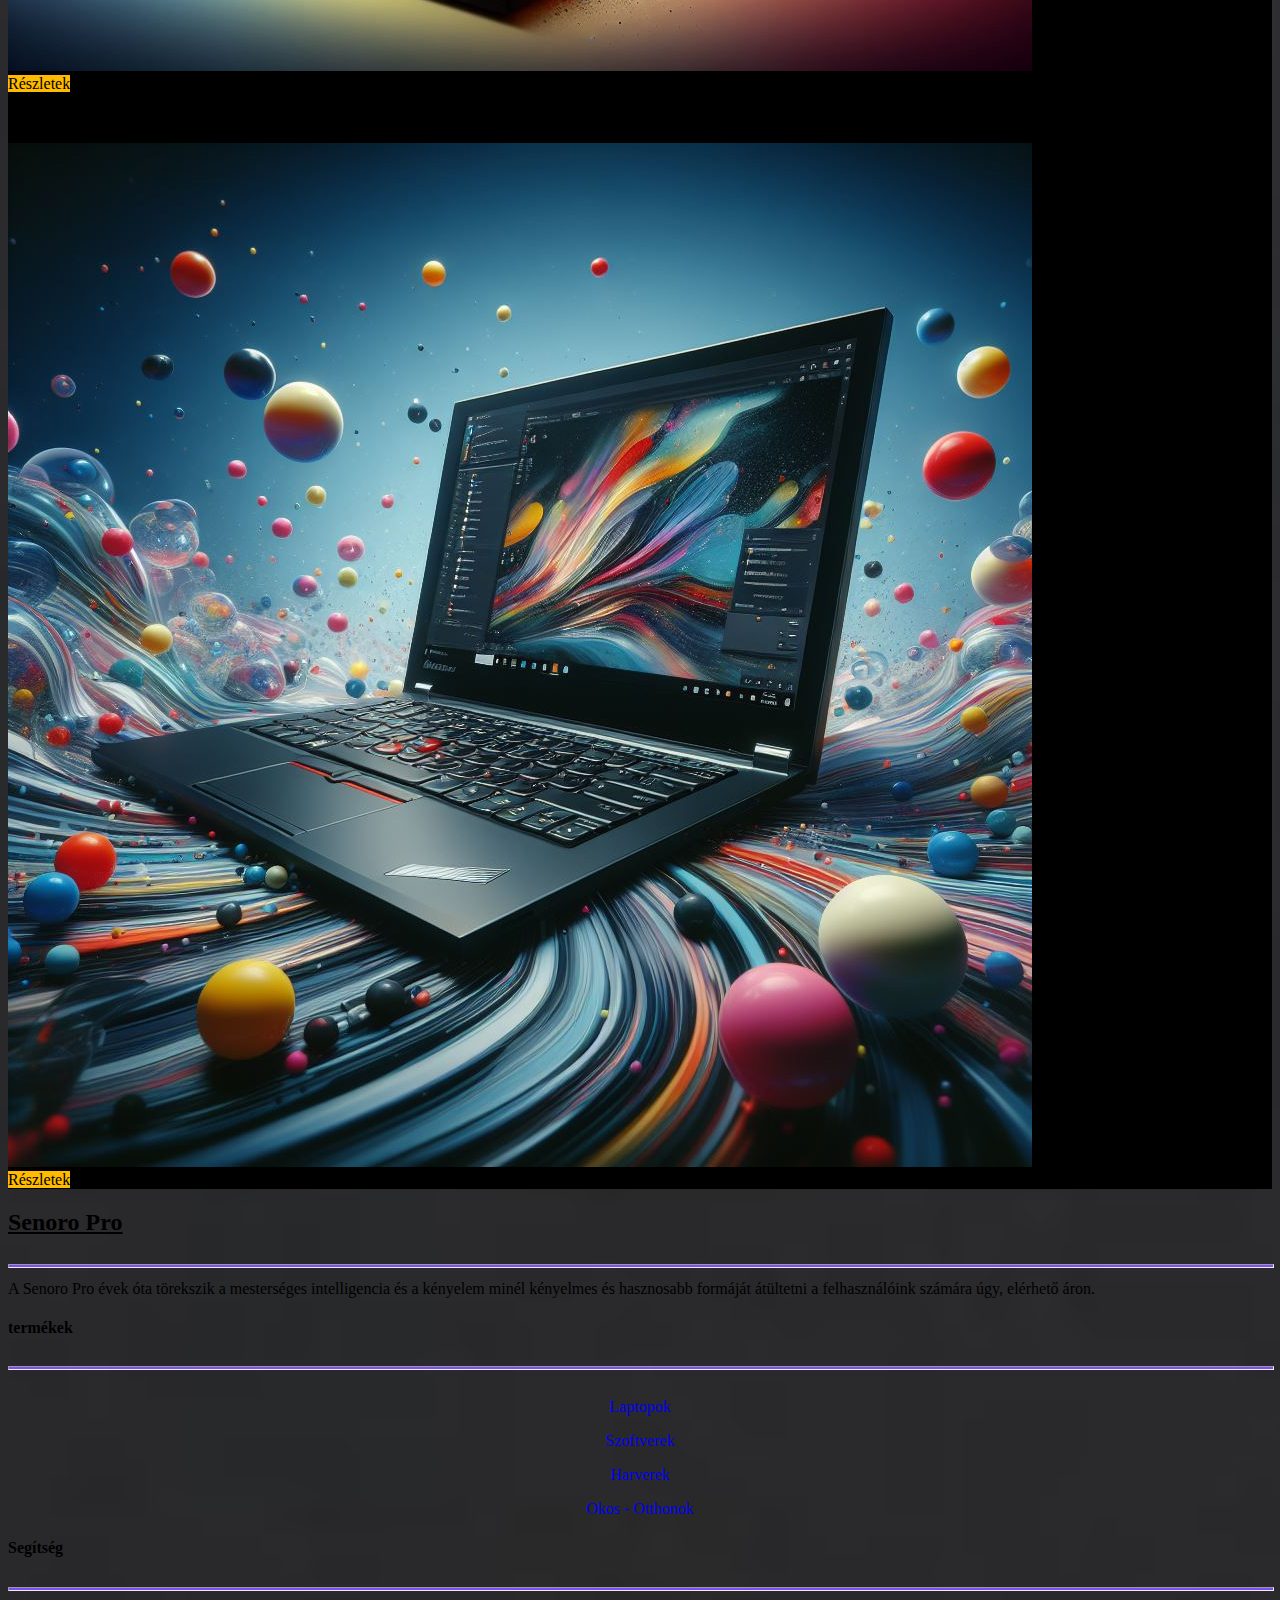
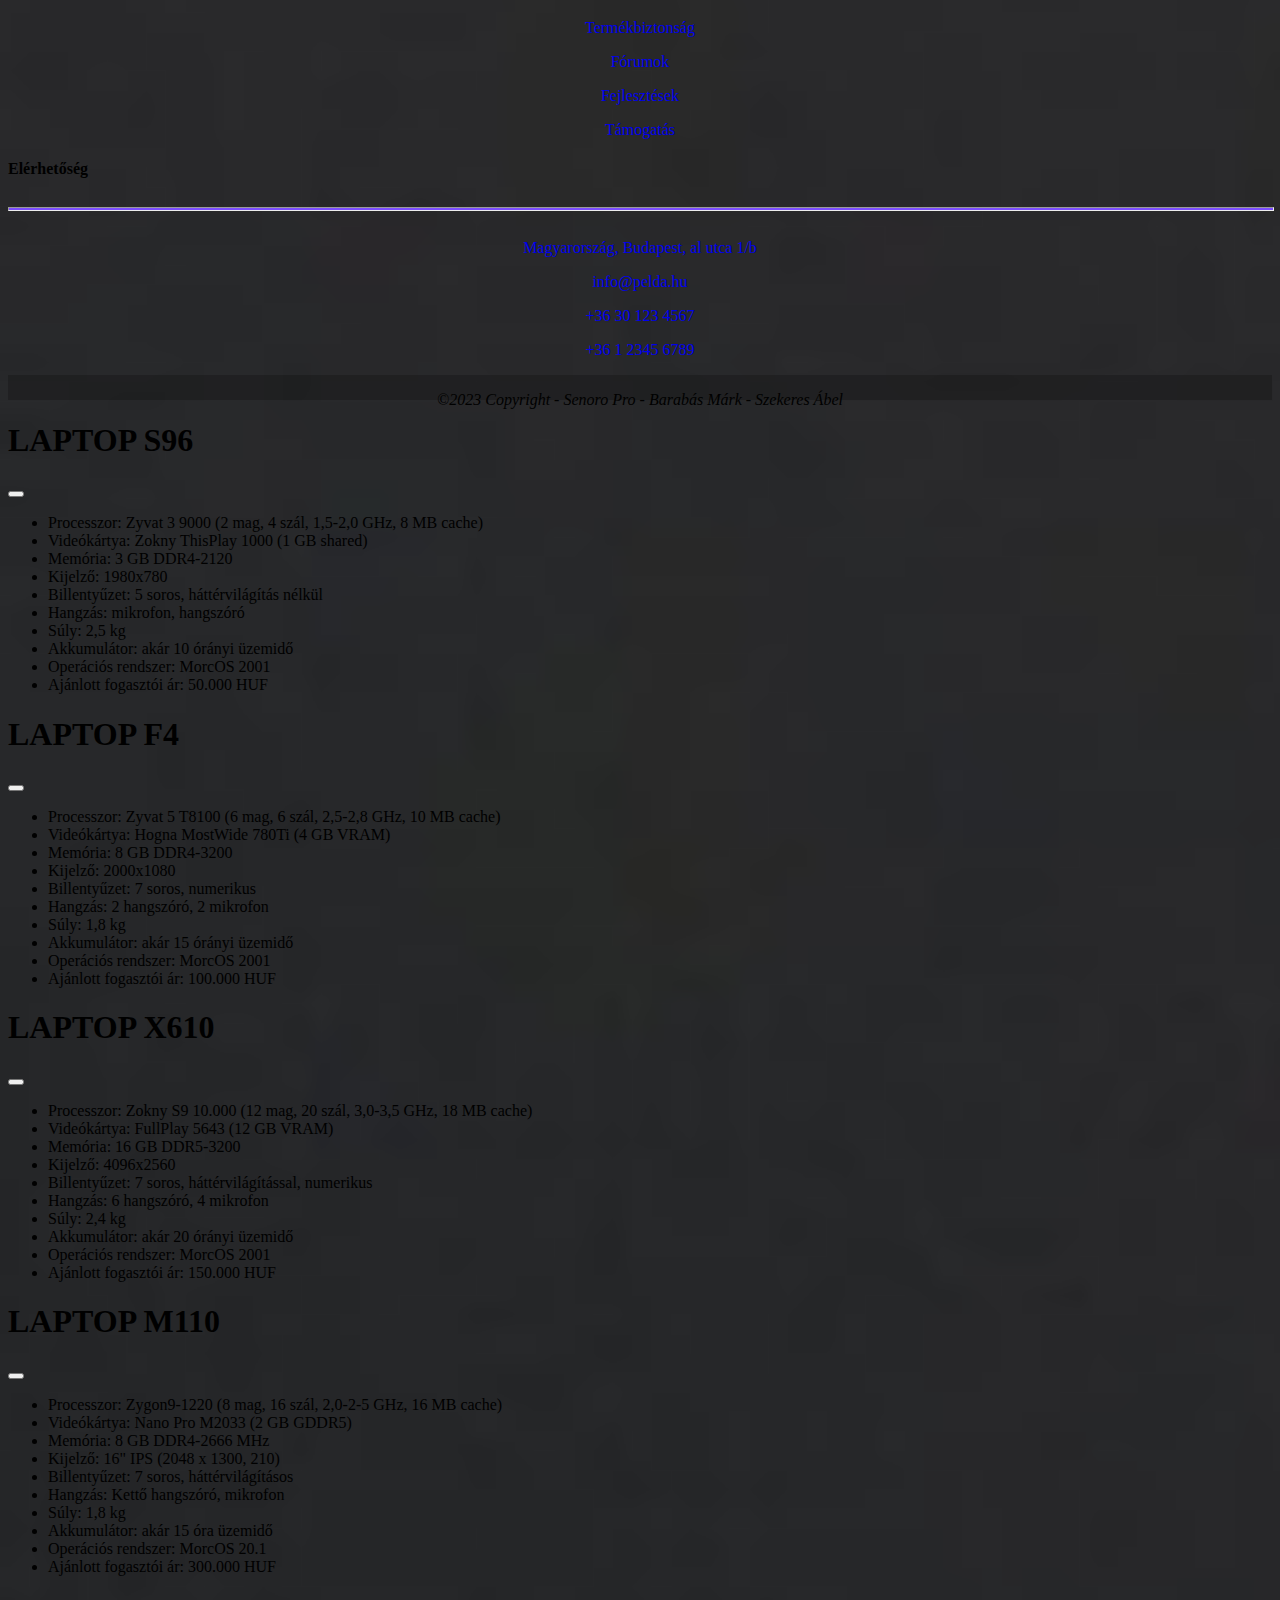
<file: Oldalak/thinkpad.html>
<!DOCTYPE html>
<html lang="hu">

<head>
  <meta charset="UTF-8">
  <meta name="viewport" content="width=device-width, initial-scale=1.0">
  <title>ThinkTop</title>
  <link href="https://cdn.jsdelivr.net/npm/bootstrap@5.3.2/dist/css/bootstrap.min.css" rel="stylesheet"
    integrity="sha384-T3c6CoIi6uLrA9TneNEoa7RxnatzjcDSCmG1MXxSR1GAsXEV/Dwwykc2MPK8M2HN" crossorigin="anonymous">
  <link rel="stylesheet" href="../CSS/stilus.css">
</head>

<body class="bg-secondary TP-body">

  <header>
      <div class="akciosav"></div>
      <div id="szamlalo"></div>
    <!--navigáció-->
    <nav id="navos" class="navbar navbar-expand-lg">
      <div class="container">
        <a class="navbar-brand " href="../index.html">
          <img src="../Kepek/Fooldal/navbar/Logo.png" alt="" style="width: 75px; height: 75px;" title="">
          Senoro Pro
        </a>
        <button class="navbar-toggler" type="button" data-bs-toggle="collapse" data-bs-target="#navbarSupportedContent"
          aria-controls="navbarSupportedContent" aria-expanded="false" aria-label="Toggle navigation">
          <span class="navbar-toggler-icon"></span>
        </button>
        <div class="collapse navbar-collapse" id="navbarSupportedContent">
          <ul class="navbar-nav me-auto mb-2 mb-lg-0">
            <li class="nav-item"><a class="nav-link active" href="../index.html">Főoldal</a></li>
            <li class="nav-item text-nowrap"><a class="nav-link disabled" href="#">Asztali gépek</a></li>
            <li class="nav-item"><a class="nav-link disabled" href="#">Telefonok</a></li>
            <li class="nav-item dropdown dark-dropdown" data-bs-theme="navbar-dark">
              <a class="nav-link dropdown-toggle" href="#" id="navbarDropdownMenuDark" role="button"
                data-bs-toggle="dropdown" aria-expanded="false">Laptopok</a>
              <ul class="dropdown-menu">
                <li><a class="dropdown-item" href="thinkpad.html">Thinkpadek</a></li>
                <li><a class="dropdown-item" href="thinkpad.html">Ideapadok</a></li>
              </ul>
            </li>
            <li class="nav-item text-nowrap"><a  aria-current="page" class="nav-link" href="./kozos.html">MI-Otthon</a></li>
          </ul>
        </div>
      </div>
    </nav>
  </header>>

  <main class="container w-75 p-0" id="foelem">
    <!--Cím-->
    <section id="cimsor">
      <div class="container bg-white text-dark p-3 mb-1 h-100">
        <div class="row">
          <div class="col-10">
            <h2 class="h1">Hordozható számítógépek mindenkinek<span style="color:red">.</span></h2>
          </div>
          <div class="col-2">
            <button onclick="temavaltas(this)" class="btn btn-dark p-1"><span
                class="text-center">&#9728;</span></button>
          </div>
        </div>
        <div class="row">
          <ul class="text-center">
            <li class="d-inline px-3"><a class="menuk btn btn-white" href="#start">Kezdés</a></li>
            <li class="d-inline px-3"><a class="menuk btn btn-white" href="#bemutato">Bemutató 1</a></li>
            <li class="d-inline px-3"><a class="menuk btn btn-white" href="#termekek">Cégeknek</a></li>
            <li class="d-inline px-3"><a class="menuk btn btn-white" href="#bemutato2">Bemutató 2</a></li>
            <li class="d-inline px-3"><a class="menuk btn btn-white" href="#termekek2">Fiataloknak</a></li>
            <li class="d-inline px-3"><a class="menuk btn btn-white" href="#labas">Információk</a></li>
          </ul>
        </div>
      </div>
    </section>

    <!--Átvezetőkép 1.-->
    <section id="start">
      <h2 class="rejtve">to avoid warnings</h2>
      <img src="../Kepek/laptop-kepek/thinkpad-light-theme-1.jpeg" alt="vilagos laptop 1"
        class="atvezeto mx-auto d-block img-fluid w-100">
    </section>

    <!--Legfelső slideshow-->
    <section id="bemutato">
      <h2 class="rejtve">to avoid warnings</h2>
      <div class="container bg-white text-dark p-3 mb-1 h-100">
        <div id="carouselExampleInterval" class="carousel slide" data-bs-ride="carousel">
          <div class="carousel-inner">
            <div class="carousel-item active" data-bs-interval="10000">
              <img src="../Kepek/laptop-kepek/thinkpad-1-1(k).jpg" class="d-block w-100 img-fluid"
                alt="bemutato-thinkpad-1-1">
              <!-- <video class="ratio ratio-4x3" muted loop autoplay src="https://p3-ofp.static.pub/ShareResource/thinkpad/Videos/lenovo-laptop-thinkpad-series-feature-1-360-hinge-video-v2.mp4"></video> -->
            </div>
            <div class="carousel-item" data-bs-interval="2000">
              <img src="../Kepek/laptop-kepek/thinkpad-2-1.jpg" class="d-block w-100 img-fluid"
                alt="bemutato-thinkpad-2-1">
              <!-- <video class="ratio ratio-4x3" muted autoplay src=""></video> -->
            </div>
            <div class="carousel-item">
              <img src="../Kepek/laptop-kepek/thinkpad-3-1(k).jpg" class="d-block w-100 img-fluid"
                alt="bemutato-thinkpad-3-1">
              <!-- <video class="ratio ratio-4x3" loop muted autoplay src="https://static.lenovo.com/ww/campaigns/2020/think-brand/lenovo-laptop-thinkpad-series-feature-3-foldable-video-v2.mp4"></video> -->
            </div>
          </div>
          <button class="carousel-control-prev" type="button" data-bs-target="#carouselExampleInterval"
            data-bs-slide="prev">
            <span class="carousel-control-prev-icon" aria-hidden="true"></span>
            <span class="visually-hidden">Previous</span>
          </button>
          <button class="carousel-control-next" type="button" data-bs-target="#carouselExampleInterval"
            data-bs-slide="next">
            <span class="carousel-control-next-icon" aria-hidden="true"></span>
            <span class="visually-hidden">Next</span>
          </button>
        </div>
      </div>
    </section>

    <!--Átvezetőkép 2.-->
    <section class="d-flex align-content-center">
      <h2 class="rejtve">to avoid warnings</h2>
      <img src="../Kepek/laptop-kepek/thinkpad-light-theme-2.jpeg" alt="vilagos laptop 2"
        class="atvezeto mx-auto d-block img-fluid w-100">
    </section>

    <!--LAPTOPOK-->
    <section id="termekek">
      <div class="container bg-white text-dark p-3 mb-1 h-100">
        <h2 id="termekek-iparnak" class="text-center my-2">Önnek ajánljuk!</h2>
        <!--Laptop M110-->
        <div class="row">
          <div class="col-sm-6 col-md-4 border-dark">
            <p class="text-center font-monospace m-0">Laptop M110</p>
            <div class="card card-flip" title="M110" data-bs-toggle="tooltip" data-bs-placement="top">
              <div class="card-front">
                <div class="card-body">
                  <img class="img-fluid rounded" src="../Kepek/laptop-kepek/thinkpad-server-1.jpeg" alt="Laptop M110">
                </div>
              </div>
              <div class="card-back">
                <div class="card-body">
                  <h2 class="card-title text-center">Laptop M110</h2>
                  <p class="card-text text-justify">
                    A Laptop M110 a legjobb prémium laptop közé tartozik. Ez a laptop a legmagasabb teljesítményt és
                    minőséget nyújtja A laptop képes megbirkózni a hardverigényesebb feladatokkal is, mint a
                    videószerkesztés,
                    3D modellezés, játék vagy a mesterséges intelligencia.
                  </p>
                </div>
              </div>
            </div>
            <a href="javascript:void(0);" class="m-1 mx-auto d-block btn btn-primary" title="LM110" data-bs-placement="top"
              data-bs-toggle="offcanvas" data-bs-target="#LM110" aria-controls="LM110">Részletek</a>
          </div>

          <!--Laptop D541-->
          <div class="col-sm-6 col-md-4 border-dark">
            <p class="text-center font-monospace m-0">Laptop D541</p>
            <div class="card card-flip" title="D541" data-bs-toggle="tooltip" data-bs-placement="top">
              <div class="card-front">
                <div class="card-body">
                  <img class="img-fluid rounded" src="../Kepek/laptop-kepek/thinkpad-server-2.jpeg" alt="Laptop D541">
                </div>
              </div>
              <div class="card-back">
                <div class="card-body">
                  <h2 class="card-title text-center">Laptop D541</h2>
                  <p class="card-text text-justify">
                    A Laptop D541 a legjobb középkategóriás laptop kategóriába tartozik1. Ez a laptop jó ár/érték arányt
                    képvisel, és megfelelő teljesítményt nyújt átlagos felhasználásra, mint például internetezés, irodai
                    munka, videónézés vagy egyszerűbb játékok.
                  </p>
                </div>
              </div>
            </div>
            <a href="javascript:void(0);" class="m-1 mx-auto d-block btn btn-primary" title="D541" data-bs-placement="top"
              data-bs-toggle="offcanvas" data-bs-target="#LD541" aria-controls="LD541">Részletek</a>
          </div>

          <!--Laptop K43-->
          <div class="col-sm-6 col-md-4 border-dark">
            <p class="text-center font-monospace m-0">Laptop K43</p>
            <div class="card card-flip" title="K43" data-bs-toggle="tooltip" data-bs-placement="top">
              <div class="card-front">
                <div class="card-body">
                  <img class="img-fluid rounded" src="../Kepek/laptop-kepek/thinkpad-server-3.jpeg" alt="Laptop K43">
                </div>
              </div>
              <div class="card-back">
                <div class="card-body">
                  <h2 class="card-title text-center">Laptop K43</h2>
                  <p class="card-text text-justify">A K43 egy megbízható laptop, ultrabook kategóriában. A Laptop K43 jó
                    teljesítményt, tartósságot, hordozhatóságot és innovatív funkciókat nyújt. A modell az egyik legjobb
                    modell, amely kedvező áron beszerezhető és ideális a mindennapi feladatok elvégzésére.</p>
                </div>
              </div>
            </div>
            <a class="m-1 mx-auto d-block btn btn-primary" title="K43" data-bs-placement="top" href="javascript:void(0);"
              data-bs-toggle="offcanvas" data-bs-target="#LK43" aria-controls="LK43">Részletek</a>
          </div>
        </div>
      </div>
    </section>

    <!--Átvezetőkép 3.-->
    <section class="h-100 d-flex align-content-center">
      <h2 class="rejtve">to avoid warnings</h2>
      <img src="../Kepek/laptop-kepek/thinkpad-light-theme-3.jpeg" alt="vialgos laptop 3"
        class="atvezeto mx-auto d-block img-fluid w-100">
    </section>

    <!--Fiatalos slideshow-->
    <section id="bemutato2">
      <h2 class="rejtve">to avoid warnings</h2>
      <div class="container bg-white text-dark p-3 mb-1 h-100">
        <div id="carouselExampleInterval2" class="carousel slide" data-bs-ride="carousel">
          <div class="carousel-inner">
            <div class="carousel-item active" data-bs-interval="5000">
              <img src="../Kepek/laptop-kepek/thinkpad-1-2.jpg" class="d-block w-100 img-fluid"
                alt="bemutato-thinkpad-1-2">
            </div>
            <div class="carousel-item" data-bs-interval="5000">
              <img src="../Kepek/laptop-kepek/thinkpad-2-2(k).jpg" class="d-block w-100 img-fluid"
                alt="bemutato-thinkpad-2-2">
            </div>
            <div class="carousel-item" data-bs-interval="5000">
              <img src="../Kepek/laptop-kepek/thinkpad-3-2.jpg" class="d-block w-100 img-fluid"
                alt="bemutato-thinkpad-3-2">
            </div>
            <div class="carousel-item" data-bs-interval="5000">
              <img src="../Kepek/laptop-kepek/thinkpad-4-2.jpg" class="d-block w-100 img-fluid"
                alt="bemutato-thinkpad-4-2">
            </div>
          </div>
          <button class="carousel-control-prev" type="button" data-bs-target="#carouselExampleInterval2"
            data-bs-slide="prev">
            <span class="carousel-control-prev-icon" aria-hidden="true"></span>
            <span class="visually-hidden">Previous</span>
          </button>
          <button class="carousel-control-next" type="button" data-bs-target="#carouselExampleInterval2"
            data-bs-slide="next">
            <span class="carousel-control-next-icon" aria-hidden="true"></span>
            <span class="visually-hidden">Next</span>
          </button>
        </div>
      </div>
    </section>

    <!--Fiataloknak rész-->
    <section id="termekek2">
      <div class="container bg-white text-dark p-3 mb-1 h-100">
        <div class="row">
          <h2 class="text-center" id="termekek-fiataloknak">Modellek neked!</h2>
          <p>Dolgozz és tanulj bárhonnan! Vidd bárhova, legyen az könyvtár, iskola, kávézó. Élvezd az új modelleink
            által
            biztosított mobilitásadta szabadságot!</p>
          <p>Tanulj otthon, tanulj közösségben, számítógépeink fel vannak készítve! Zsákold be a digitális oktatást!</p>
          <p>Mozi, hifi egy gépben. Hallgass zenét, nézd kedvenc sorozataidat. Nagyfelbontású kijelző, több hangszóró,
            mikrofon és webkamera. Lépj szintet és hajsd meg kedvenc játékaidat legújabb gépeinkkel!</p>
        </div>
        <!--Laptop S96-->
        <div class="row">
          <div class="col-sm-6 col-md-4 border-dark">
            <p class="text-center font-monospace m-0">Laptop S96</p>
            <div class="card card-flip" title="S96" data-bs-toggle="tooltip" data-bs-placement="top">
              <div class="card-front">
                <div class="card-body">
                  <img class="img-fluid rounded" src="../Kepek/laptop-kepek/thinkpad-f-1.jpg" alt="Laptop S96">
                </div>
              </div>
              <div class="card-back">
                <div class="card-body">
                  <h2 class="card-title text-center">Laptop S96</h2>
                  <p class="card-text text-justify">
                    Üdv a csapatban! Csapj le legújabb modellünkre és ismerkedj meg a legújabb funkciókkal!
                  </p>
                </div>
              </div>
            </div>
            <a class="m-1 mx-auto d-block btn btn-primary" title="LS96" data-bs-placement="top" href="javascript:void(0);"
              data-bs-toggle="offcanvas" data-bs-target="#LS96" aria-controls="LS96">Részletek</a>
          </div>

          <!--Laptop F4-->
          <div class="col-sm-6 col-md-4 border-dark">
            <p class="text-center font-monospace m-0">Laptop F4</p>
            <div class="card card-flip" title="F4" data-bs-toggle="tooltip" data-bs-placement="top">
              <div class="card-front">
                <div class="card-body">
                  <img class="img-fluid rounded" src="../Kepek/laptop-kepek/thinkpad-f-2.jpg" alt="Laptop F4">
                </div>
              </div>
              <div class="card-back">
                <div class="card-body">
                  <h2 class="card-title text-center">Laptop F4</h2>
                  <p class="card-text text-justify">
                    Középkategóriás, belépőszintű notebook, áltlános felhasználásra ajánljuk.
                  </p>
                </div>
              </div>
            </div>
            <a href="javascript:void(0);" class="m-1 mx-auto d-block btn btn-primary" title="F4" data-bs-placement="top"
              data-bs-toggle="offcanvas" data-bs-target="#LF4" aria-controls="LF4">Részletek</a>
          </div>

          <!--Laptop X610-->
          <div class="col-sm-6 col-md-4 border-dark">
            <p class="text-center font-monospace m-0">Laptop X610</p>
            <div class="card card-flip" title="X610" data-bs-toggle="tooltip" data-bs-placement="top">
              <div class="card-front">
                <div class="card-body">
                  <img class="img-fluid rounded" src="../Kepek/laptop-kepek/thinkpad-f-3.jpeg" alt="Laptop K43">
                </div>
              </div>
              <div class="card-back">
                <div class="card-body">
                  <h2 class="card-title text-center">Laptop X610</h2>
                  <p class="card-text text-justify">
                    Nincsenek határok, kezdd újra! Biztosan elvarázsol...  
                  </p>
                </div>
              </div>
            </div>
            <a href="javascript:void(0);" class="m-1 mx-auto d-block btn btn-primary" title="X610" data-bs-placement="top"
              data-bs-toggle="offcanvas" data-bs-target="#LX610" aria-controls="LX610">Részletek</a>
          </div>
        </div>
      </div>
    </section>
  </main>

  <footer id="labas" class="container-fluid bg-white text-dark p-1">
    <!-- cégről blokk konténer -->
    <section>
      <div class="container mt-5 text-center">
        <div class="row mt-3">
          <div class="col-md-3 text-md-start col-lg-4 col-xl-3 mx-auto mb-4">
            <!-- Content -->
            <h2 class="h1">Senoro Pro</h2>
            <hr class="mb-4 mt-0 mx-auto">
            <div>
              A Senoro Pro évek óta törekszik a mesterséges intelligencia és a kényelem minél kényelmes és
              hasznosabb formáját átültetni a felhasználóink számára úgy, elérhető áron.
            </div>
          </div>
          <!-- cégről blokk konténer vége -->
          <div class="col-md-2 col-lg-2 col-xl-2 mx-auto mb-4">
            <!-- Links -->
            <h4 class="text-uppercase fw-bold">termékek</h4>
            <hr class="mb-4 mt-0 mx-auto">
            <p><a class="menuk btn btn-white" href="#!">Laptopok</a></p>
            <p><a class="menuk btn btn-white" href="#!">Szoftverek</a></p>
            <p><a class="menuk btn btn-white" href="#!">Harverek</a></p>
            <p><a class="menuk btn btn-white" href="#!">Okos - Otthonok</a></p>
          </div>
          <!-- Grid column -->
          <div class="col-md-3 col-lg-2 col-xl-2 mx-auto mb-4">
            <!-- Links -->
            <h4 class="text-uppercase fw-bold">Segítség</h4>
            <hr class="mb-4 mt-0 mx-auto">
            <p><a class="menuk btn btn-white" href="#!">Termékbiztonság</a></p>
            <p><a class="menuk btn btn-white" href="#!">Fórumok</a></p>
            <p><a class="menuk btn btn-white" href="#!">Fejlesztések</a></p>
            <p><a class="menuk btn btn-white" href="#!">Támogatás</a></p>
          </div>

          <div class="col-md-4 col-lg-3 col-xl-3 mx-auto mb-md-0 mb-4">
            <!-- Links -->
            <h4 class="text-uppercase fw-bold">Elérhetőség</h4>
            <hr class="mb-4 mt-0 mx-auto">
            <p><a class="cim menuk btn btn-white" href="https://maps.app.goo.gl/MbxZ573wnR6rPKeb8">Magyarország, Budapest, al utca 1/b</a></p>
            <p><a class="email menuk btn btn-white" href="mailto:info@pelda.hu">info@pelda.hu</a></p>
            <p><a class="tel1 menuk btn btn-white" href="tel:+36301234567">+36 30 123 4567</a></p>
            <p><a class="tel2 menuk btn btn-white" href="tel:+36123456789">+36 1 2345 6789</a></p>
          </div>
        </div>
      </div>
    </section>
    <!-- Copyright -->
    <div class="kopirajt">
      <p>&copy;2023 Copyright - Senoro Pro - Barabás Márk - Szekeres Ábel</p>
    </div>
    <!-- Copyright -->
  </footer>

  <!--Laptop S96 oldalsó menű-->
  <div class="bg-white text-dark offcanvas offcanvas-start" data-bs-scroll="true" tabindex="-1" id="LS96"
    aria-labelledby="LS96Label">
    <div class="offcanvas-header">
      <h1 class="offcanvas-title" id="LS96Label">Laptop S96</h1>
      <button type="button" class="btn-close" data-bs-dismiss="offcanvas" aria-label="Close"></button>
    </div>
    <div class="offcanvas-body">
      <ul>
        <li>Processzor: Zyvat 3 9000 (2 mag, 4 szál, 1,5-2,0 GHz, 8 MB cache)</li>
        <li>Videókártya: Zokny ThisPlay 1000 (1 GB shared)</li>
        <li>Memória: 3 GB DDR4-2120</li>
        <li>Kijelző: 1980x780</li>
        <li>Billentyűzet: 5 soros, háttérvilágítás nélkül</li>
        <li>Hangzás: mikrofon, hangszóró</li>
        <li>Súly: 2,5 kg</li>
        <li>Akkumulátor: akár 10 órányi üzemidő</li>
        <li>Operációs rendszer: MorcOS 2001</li>
        <li>Ajánlott fogasztói ár: 50.000 HUF</li>
      </ul>
    </div>
  </div>

  <!--Laptop F4 oldalsó menü-->
  <div class="bg-white text-dark offcanvas offcanvas-start" data-bs-scroll="true" tabindex="-1" id="LF4"
    aria-labelledby="LF4Label">
    <div class="offcanvas-header">
      <h1 class="offcanvas-title" id="LF4Label">Laptop F4</h1>
      <button type="button" class="btn-close" data-bs-dismiss="offcanvas" aria-label="Close"></button>
    </div>
    <div class="offcanvas-body">
      <ul>
        <li>Processzor: Zyvat 5 T8100 (6 mag, 6 szál, 2,5-2,8 GHz, 10 MB cache)</li>
        <li>Videókártya: Hogna MostWide 780Ti (4 GB VRAM)</li>
        <li>Memória: 8 GB DDR4-3200</li>
        <li>Kijelző: 2000x1080</li>
        <li>Billentyűzet: 7 soros, numerikus</li>
        <li>Hangzás: 2 hangszóró, 2 mikrofon</li>
        <li>Súly: 1,8 kg</li>
        <li>Akkumulátor: akár 15 órányi üzemidő</li>
        <li>Operációs rendszer: MorcOS 2001</li>
        <li>Ajánlott fogasztói ár: 100.000 HUF</li>
      </ul>
    </div>
  </div>

  <!--Laptop X610 oldalsó menű-->
  <div class="offcanvas bg-white text-dark offcanvas-start" data-bs-scroll="true" tabindex="-1" id="LX610"
    aria-labelledby="LX610Label">
    <div class="offcanvas-header">
      <h1 class="offcanvas-title" id="LX610Label">Laptop X610</h1>
      <button type="button" class="btn-close" data-bs-dismiss="offcanvas" aria-label="Close"></button>
    </div>
    <div class="offcanvas-body">
      <ul>
        <li>Processzor: Zokny S9 10.000 (12 mag, 20 szál, 3,0-3,5 GHz, 18 MB cache)</li>
        <li>Videókártya: FullPlay 5643 (12 GB VRAM)</li>
        <li>Memória: 16 GB DDR5-3200</li>
        <li>Kijelző: 4096x2560</li>
        <li>Billentyűzet: 7 soros, háttérvilágítással, numerikus</li>
        <li>Hangzás: 6 hangszóró, 4 mikrofon</li>
        <li>Súly: 2,4 kg</li>
        <li>Akkumulátor: akár 20 órányi üzemidő</li>
        <li>Operációs rendszer: MorcOS 2001</li>
        <li>Ajánlott fogasztói ár: 150.000 HUF</li>
      </ul>
    </div>
  </div>

  <!--Laptop M110 oldalsó menű-->
  <div class="bg-white text-dark offcanvas offcanvas-start" data-bs-scroll="true" tabindex="-1" id="LM110"
    aria-labelledby="LM110Label">
    <div class="offcanvas-header">
      <h1 class="offcanvas-title" id="LM110Label">Laptop M110</h1>
      <button type="button" class="btn-close" data-bs-dismiss="offcanvas" aria-label="Close"></button>
    </div>
    <div class="offcanvas-body">
      <ul>
        <li>Processzor: Zygon9-1220 (8 mag, 16 szál, 2,0-2-5 GHz, 16 MB cache)</li>
        <li>Videókártya: Nano Pro M2033 (2 GB GDDR5)</li>
        <li>Memória: 8 GB DDR4-2666 MHz</li>
        <li>Kijelző: 16" IPS (2048 x 1300, 210)</li>
        <li>Billentyűzet: 7 soros, háttérvilágításos</li>
        <li>Hangzás: Kettő hangszóró, mikrofon</li>
        <li>Súly: 1,8 kg</li>
        <li>Akkumulátor: akár 15 óra üzemidő</li>
        <li>Operációs rendszer: MorcOS 20.1</li>
        <li>Ajánlott fogasztói ár: 300.000 HUF</li>
      </ul>
    </div>
  </div>

  <!--Laptop D541 oldalsó menü-->
  <div class="bg-white text-dark offcanvas offcanvas-start" data-bs-scroll="true" tabindex="-1" id="LD541"
    aria-labelledby="LD541Label">
    <div class="offcanvas-header">
      <h1 class="offcanvas-title" id="LD541Label">Laptop D541</h1>
      <button type="button" class="btn-close" data-bs-dismiss="offcanvas" aria-label="Close"></button>
    </div>
    <div class="offcanvas-body">
      <ul>
        <li>Processzor: Zokny7 U100 (4 mag, 8 szál, 2,1-3,6 GHz, 4 MB cache)</li>
        <li>Videókártya: Zokny VideoNow T3000 (integrált)</li>
        <li>Memória: 8 GB DDR4-2400 MHz</li>
        <li>Kijelző: 14" LCD (2800 x 1560, 115)</li>
        <li>Billentyűzet: 5 soros, numerikus résszel</li>
        <li>Hangzás: hangszóró, mikrofon</li>
        <li>Súly: 1,56 kg</li>
        <li>Akkumulátor: akár 8 óra üzemidő</li>
        <li>Operációs rendszer: MorcOS 11.5</li>
        <li>Ajánlott fogasztói ár: 250.000 HUF</li>
      </ul>
    </div>
  </div>

  <!--Laptop K43 oldalsó menű-->
  <div class="offcanvas bg-white text-dark offcanvas-start" data-bs-scroll="true" tabindex="-1" id="LK43"
    aria-labelledby="LK43Label">
    <div class="offcanvas-header">
      <h1 class="offcanvas-title" id="LK43Label">Laptop K43</h1>
      <button type="button" class="btn-close" data-bs-dismiss="offcanvas" aria-label="Close"></button>
    </div>
    <div class="offcanvas-body">
      <ul>
        <li>Processzor: Zokny4 U230 (2 mag, 4 szál, 2,5-3,2 GHz, 8 MB cache)</li>
        <li>Videókártya: FOT ThisPlay T45 (1 GB DDR4)</li>
        <li>Memória: 8 GB DDR4-2400 MHz</li>
        <li>Kijelző: 12.5" IPS (1200 x 800, 112)</li>
        <li>Billentyűzet: 5 soros, háttérvilágítással</li>
        <li>Hangzás: kettő hangszóró, kettő mikrofon</li>
        <li>Súly: 1,21 kg</li>
        <li>Akkumulátor: akár 10 óra üzemidő</li>
        <li>Operációs rendszer: MorcOS 21.1</li>
        <li>Ajánlott fogasztói ár: 170.000 HUF</li>
      </ul>
    </div>
  </div>

  <!--END-->
  <script src="https://cdn.jsdelivr.net/npm/@popperjs/core@2.11.8/dist/umd/popper.min.js"></script>
  <script src="https://cdn.jsdelivr.net/npm/bootstrap@5.3.2/dist/js/bootstrap.bundle.min.js"
    integrity="sha384-C6RzsynM9kWDrMNeT87bh95OGNyZPhcTNXj1NW7RuBCsyN/o0jlpcV8Qyq46cDfL"
    crossorigin="anonymous"></script>
  <script src="../JS/script.js"></script>
</body>

</html>
</file>
<file: CSS/stilus.css>
/*fontok ne töröld ki!*/
@import url('https://fonts.googleapis.com/css2?family=IBM+Plex+Serif:ital@1&family=Schoolbell&display=swap');

/*<!-- Márk része --> */
/* Media Querik 270 PIXELIG */
@media(max-width: 270px) {
    #kartya_novekves .row.my-2 .col-6 {
        width: 100%;
        padding: 0;
    }

    #kartya_novekves .btn {
        width: auto;
        margin-bottom: auto;
    }

    #arak {
        width: 100%;
    }

}

@media (max-width: 991px) {

    .search-input {
        width: 25%;
    }

    .dropdown-menu {
        width: fit-content;
    }
}

/* Media Querik 576-tól 768 PIXELIG */
@media (min-width: 576px) and (max-width:768px) {
    #kartya_novekves .row.my-2 .col-6 {
        width: 100%;
        padding: 0;

    }

    #kartya_novekves .btn {
        width: auto;
        margin-bottom: auto;
        font-size: 0.9rem;
        padding: 5px 10px;
    }
}

main {
    background-image: url(../Kepek/Fooldal/hatter.png);
    background-repeat: repeat-y;
    background-size: cover;
    background-position: center;
}

.akciosav {
    height: 35px;
    background-image: url(../Kepek/Fooldal/sale.png);
    background-repeat: repeat-x;
    background-size: contain;
}

#senoropro_alatt {
    color: white;
    font-style: italic;
    font-size: 1.1rem;
}

#karacsony {
    max-width: 430px;
    font-size: 1.2rem;
    color: rgb(2, 2, 2);
    background-size: contain;
    background-color: yellow;
}


#karacsonybanner {
    background-size: cover;
    background-repeat: repeat-x;
    background-image: url(../Kepek/Fooldal/kepgyujto/sale.png);
}

a {
    text-decoration: none;
}
.image-container1,
.image-container2,
.image-container3,
.image-container4 {
    cursor: pointer;
}

.row>.btn.btn-primary {
    margin-top: 2rem;
}

.image-container1 img:hover {
    content: url(../Kepek/Fooldal/Csempe/laptop900x670.png);
    overflow: hidden;
}

.image-container2 img:hover {
    content: url(../Kepek/Fooldal/Csempe/kod900x670.png);
    overflow: hidden;
}

.image-container3 img:hover {
    content: url(../Kepek/Fooldal/Csempe/telefon900x670.png);
    overflow: hidden;
}

.image-container4 img:hover {
    content: url(../Kepek/Fooldal/Csempe/gpu900x670.png);
    overflow: hidden;
}

h5 {
    color: rgba(var(--bs-info-rgb)) !important;
    font-size: 3rem;
    text-shadow: 0 0 15px rgb(40, 81, 156), 0 0 15px rgb(40, 81, 156);
}

p {
    text-align: center;
}

.alul a {
    color: white;
    font-style: italic;
}

h1 {
    text-transform: uppercase;
    font-weight: bold;
}

.cim>caption {
    text-decoration: dotted white;
    color: aqua
}

h2 {
    text-decoration: underline;
}

/* kártyákban a leírás */
h3 {
    text-align: start;
    font-size: 1rem;
}

/* kártyákban a gombok */
.btn-primary {
    background-color: rgb(255, 187, 0);
    border-color: rgb(255, 204, 63);
    color: black;
    align-items: start;
}

.btn-primary:hover {
    background-color: rgb(255, 204, 63);
    border-color: rgb(255, 204, 63);
    color: black
}

.btn-primary:active {
    background-color: rgb(255, 204, 55);
    border-color: rgb(255, 204, 63);
    color: black
}

/* kártyákban az árak */
.arak.col-6 {
    color: rgb(187, 3, 3);
    font-weight: bolder;
    margin: auto;
    text-align: center;
}

/* kártyák növekedése */
.kartya_novekves {
    transition: 0.3s ease;
}

.kartya_novekves:hover {
    transform: scale(1.05);
    transition: .3s ease;
}

.kartya_novekves.row {
    height: auto;
}

.topnovekves:hover {
    transform: scale(1.05);
    transition: .3s ease;
}

.topnovekves {
    transition: 0.3s ease;
}

.negytop {
    color: darkviolet;
    font-weight: 700;
    text-align: center;
    margin-bottom: 0.5rem;
}
.card-text{
    font-weight:600;

}

/* Banner design-ja */
.banner {
    height: 250px;
    background-size: cover;
    background-position: center;
    display: flex;
    /* Flexbox szöveg vertikális középre*/
    align-items: center;
    /* Vertikálisan középre */
    justify-content: center;

    /* KIJELÖLÉS LETILTÁSA A BANNEREN */
    pointer-events: none;
    user-select: none;

}

.banner-text {
    background-color: rgb(255, 187, 0);
    text-transform: uppercase;
    text-align: center;
    background-size: cover;
    font-size: 2rem;
    color: rgb(173, 8, 8);
    text-shadow: 4px 4px 8px rgba(0, 0, 0, 0.5);
    /* Szövegárnyék */
    /* KIJELÖLÉS LETILTÁSA A BANNER SZÖVEGÉN */
    pointer-events: none;
    user-select: none;
}

.lablec {
    background-color: #1c2331;
    color: white
}

.lablec_felett {
    display: flex;
    background-color: #6451ceb9;
    text-align: center;
    height: 50px;
    justify-content: center;
    align-items: center;
    font-size: 1.5rem;
    font-style: italic;
    font-weight: bold;
}

hr {
    width: 100%;
    background-color: #7c4dff;
    height: 2px;
    display: inline-block;
}

.kopirajt {
    display: flex;
    background-color: rgba(0, 0, 0, 0.2);
    height: 25px;
    justify-content: center;
    font-style: italic;
}


/*  KÖZÖS    KÖZÖS    KÖZÖS    KÖZÖS    KÖZÖS    KÖZÖS    KÖZÖS    KÖZÖS    KÖZÖS    KÖZÖS    KÖZÖS    KÖZÖS    KÖZÖS    KÖZÖS    KÖZÖS    KÖZÖS    KÖZÖS  */
/*  KÖZÖS    KÖZÖS    KÖZÖS    KÖZÖS    KÖZÖS    KÖZÖS    KÖZÖS    KÖZÖS    KÖZÖS    KÖZÖS    KÖZÖS    KÖZÖS    KÖZÖS    KÖZÖS    KÖZÖS    KÖZÖS    KÖZÖS  */
.elsonagycol {
    background-image: url(../Kepek/kozos/aloldalcsempe.png);
    background-size: cover;
    background-position: center;
    height: 500px;
    width: 100%;
    border-radius: 1rem;
    border-width: 0.5rem;
    border-color: white;
    border-style: solid;
    }




.pricing-table {
    display: flex;
    justify-content: center;
    margin: auto;
    width: 100%;
}

.plan {
    background-color: black;
    border-radius: 5px;
    color: white;
    margin: 15px;
    padding: 30px;
    text-align: center;
    width: 300px;
}

.plan h3 {
    margin-bottom: 10px;
}

.plan a {
    background-color: #0096ff;
    border-radius: 5px;
    color: white;
    display: inline-block;
    margin-top: 20px;
    padding: 10px 15px;
    text-decoration: none;
}

.plan a:hover {
    background-color: #0067c2;
}

.premium {
    background-image: linear-gradient(135deg, rgb(180, 22, 86), rgba(255, 166, 0, 0.603));
}


/*Abel része*/

#termekek-iparnak {
    font-family: 'IBM Plex Serif', serif;
}

#termekek-fiataloknak {
    font-family: 'Schoolbell', cursive;
}

.TP-body {
    background-image: url("../Kepek/laptop-kepek/TPbg2.jpg");
    background-size: cover;
}

.i {
    color: red;
    position: relative;
}

.i:before {
    content: "i";
    position: absolute;
    color: black;
}

#navos {
    background-color: var(--main-color);
}

#navos {
    background-color: var(--main-color);
}

#navos {
    background-color: var(--main-color);
}

#navos {
    background-color: white;
}

#foelem {
    background-image: none;
    background-color: black;
}

/*flip card*/
.card-flip>div {
    backface-visibility: hidden;
    transition: transform 300ms;
    transition-timing-function: linear;
    width: 100%;
    height: 100%;
    margin: 0;
    display: flex;
}

.card-front {
    transform: rotateY(0deg);
}

.card-back {
    transform: rotateY(180deg);
    position: absolute;
    top: 0;
}

.card-flip:hover .card-front {
    transform: rotateY(-180deg);
}

.card-flip:hover .card-back {
    transform: rotateY(0deg);
}

#doboz {
    display: none;
    position: fixed;
    flex-direction: column-reverse;
    width: 50%;
    height: 5rem;
    background-color: black;
    color: white;
    overflow-y: scroll;
    padding: 1rem;
    scroll-padding: 10px;
    bottom: 1rem;
    left: 0;
    right: 0;
    margin-left: auto;
    margin-right: auto;
    line-height: 1.5;
    justify-items: center;
    border-radius: 10px;
    justify-content: center;
    text-align: center;
}
#szamlalo{
    background-color: #d71e23;
    text-align: center;
    color: white;
    padding: .2rem;
}
.rejtve{
    display: none;
    font-size: 0;
}
</file>
